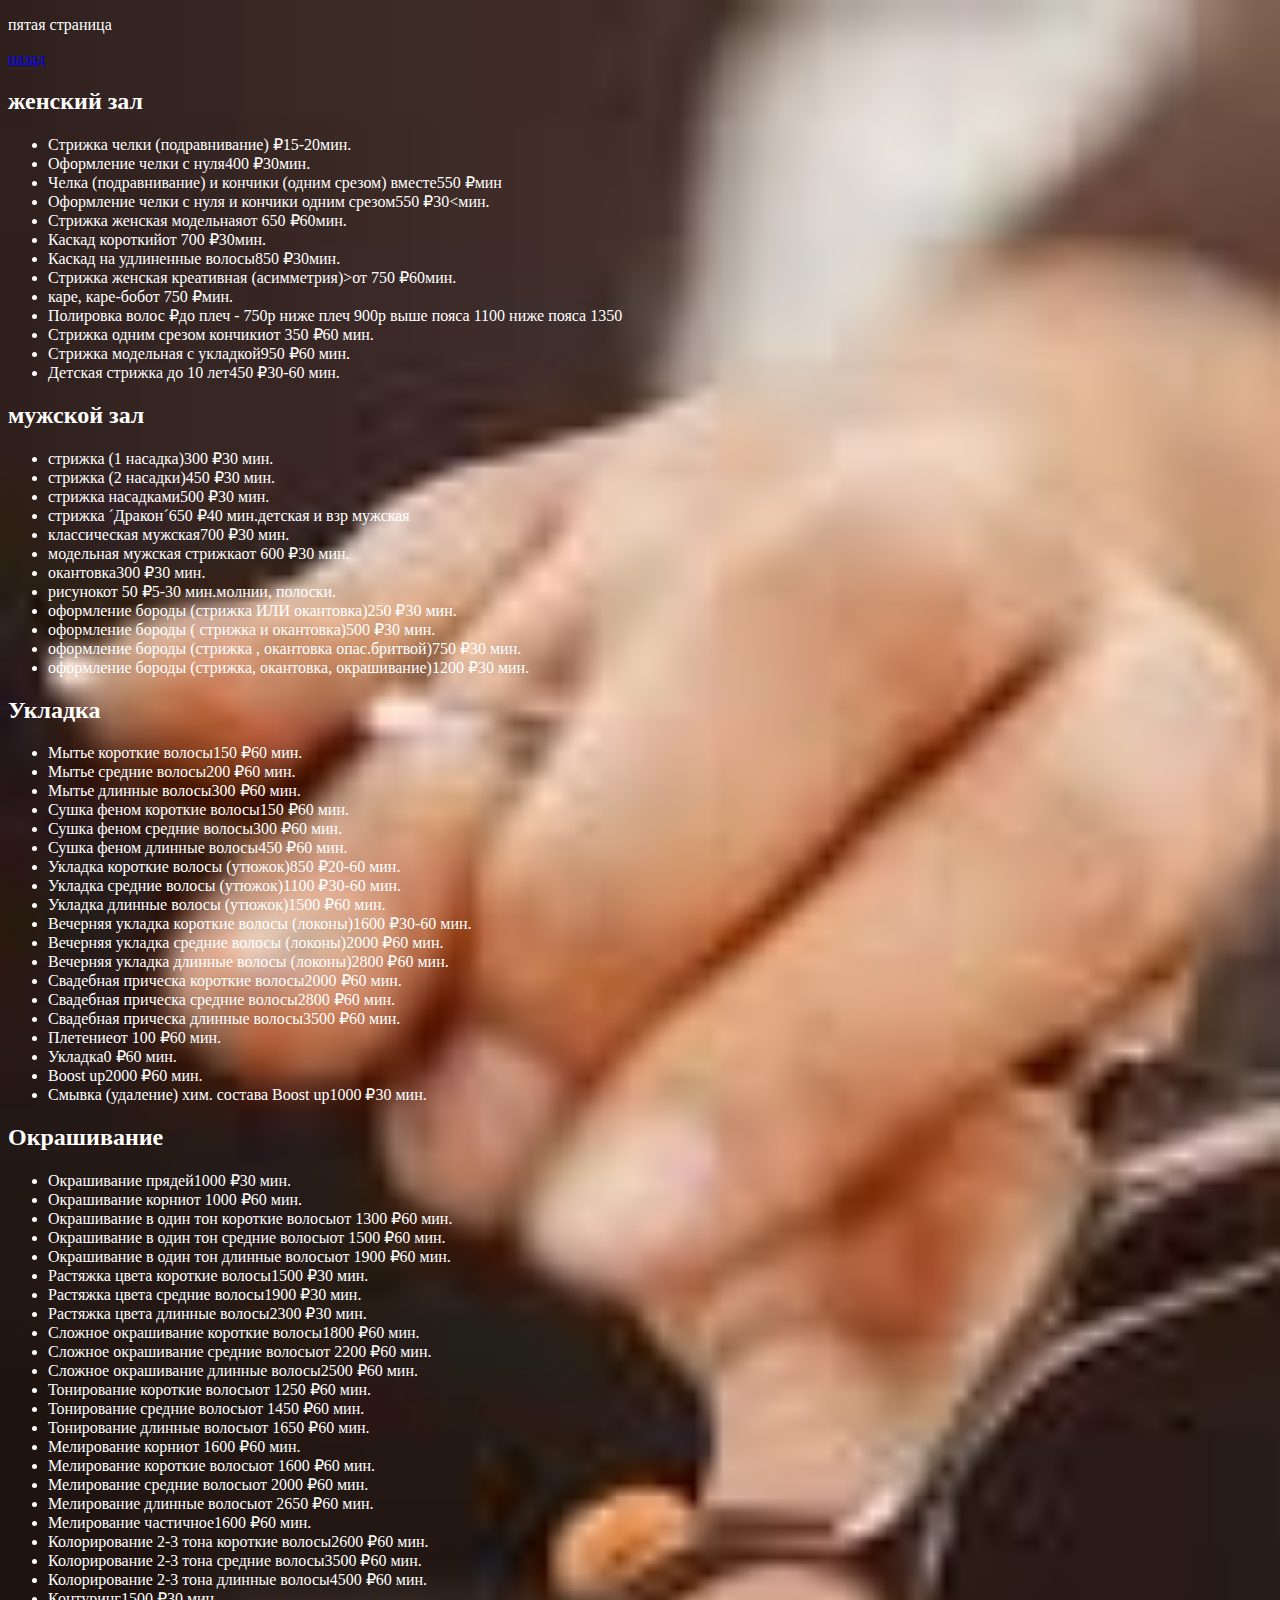
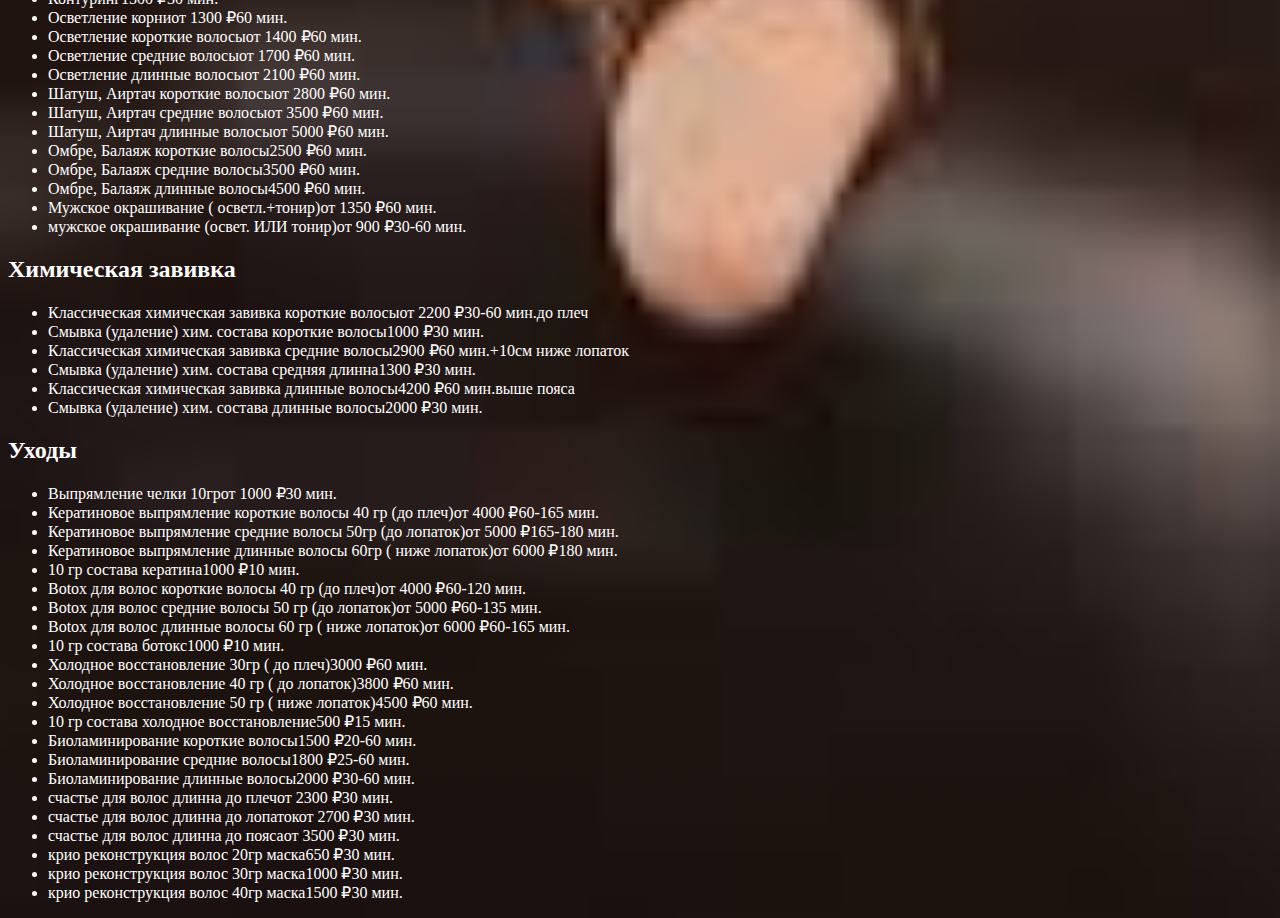
<file: html/fifth.html>
<!DOCTYPE html>
<html lang="ru">
<head>
    <meta charset="UTF-8">
    <meta name="viewport" content="width=device-width, initial-scale=1.0">
    <title>Document</title>
    <style class="tatoo-img">
        body {
         background: #c7b39b url(../img/парихмахер.jpg); 
         background-repeat: no-repeat;
         background-size: cover;
         color: #fff; 
        }
       </style>
</head>
<body>
    
    <p>пятая страница</p>
    <p><a href="../index.html" target="_blank" >назад</a></p>
    <div class="services__list"><div><div><h2 id="service-item-4586919">женский зал</h2><ul class="serv-items"><li class=""><a class="cursor"><span class="s-name">Стрижка челки (подравнивание)</span><span class="s-info"><span class="s-price"><span class="s-price__valut"> ₽</span></span><span class="s-time">15-20мин.</span></span><span class="checkbox-imi"><span class="icon-check"></span></span></a></li><li class=""><a class="cursor"><span class="s-name">Оформление челки с нуля</span><span class="s-info"><span class="s-price">400<span class="s-price__valut"> ₽</span></span><span class="s-time">30мин.</span></span><span class="checkbox-imi"><span class="icon-check"></span></span></a></li><li class=""><a class="cursor"><span class="s-name">Челка (подравнивание) и кончики (одним срезом) вместе</span><span class="s-info"><span class="s-price">550<span class="s-price__valut"> ₽</span></span><span class="s-time">мин</span></span><span class="checkbox-imi"><span class="icon-check"></span></span></a></li><li class=""><a class="cursor"><span class="s-name">Оформление челки с нуля и кончики одним срезом</span><span class="s-info"><span class="s-price">550<span class="s-price__valut"> ₽</span></span><span class="s-time">30<мин.</span></span><span class="checkbox-imi"><span class="icon-check"></span></span></a></li><li class=""><a class="cursor"><span class="s-name">Стрижка женская модельная</span><span class="s-info"><span class="s-price">от 650<span class="s-price__valut"> ₽</span></span><span class="s-time">60мин.</span></span><span class="checkbox-imi"><span class="icon-check"></span></span></a></li><li class=""><a class="cursor"><span class="s-name">Каскад короткий</span><span class="s-info"><span class="s-price">от 700<span class="s-price__valut"> ₽</span></span><span class="s-time">30мин.</span></span><span class="checkbox-imi"><span class="icon-check"></span></span></a></li><li class=""><a class="cursor"><span class="s-name">Каскад на удлиненные волосы</span><span class="s-info"><span class="s-price">850<span class="s-price__valut"> ₽</span></span><span class="s-time">30мин.</span></span><span class="checkbox-imi"><span class="icon-check"></span></span></a></li><li class=""><a class="cursor"><span class="s-name">Стрижка женская креативная (асимметрия)</span><span class="s-info"><span class="s-price">>от 750<span class="s-price__valut"> ₽</span></span><span class="s-time">60мин.</span></span><span class="checkbox-imi"><span class="icon-check"></span></span></a></li><li class=""><a class="cursor"><span class="s-name">каре, каре-боб</span><span class="s-info"><span class="s-price">от 750<span class="s-price__valut"> ₽</span></span><span class="s-time">мин.</span></span><span class="checkbox-imi"><span class="icon-check"></span></span></a></li><li class=""><a class="cursor"><span class="s-name">Полировка волос</span><span class="s-info"><span class="s-price"><span class="s-price__valut"> ₽</span></span><span class="s-time"></span></span><span class="s-descr">до плеч - 750р
ниже плеч 900р
выше пояса 1100
ниже пояса 1350</span><span class="checkbox-imi"><span class="icon-check"></span></span></a></li><li class=""><a class="cursor"><span class="s-name">Стрижка одним срезом кончики</span><span class="s-info"><span class="s-price"><!-- react-text: 753 -->от 350<!-- /react-text --><span class="s-price__valut"> ₽</span></span><span class="s-time"><!-- react-text: 756 -->60<!-- /react-text --><!-- react-text: 757 --> <!-- /react-text --><!-- react-text: 758 -->мин.<!-- /react-text --></span></span><!-- react-text: 759 --><!-- /react-text --><span class="checkbox-imi"><span class="icon-check"></span></span></a></li><li class=""><a class="cursor"><span class="s-name">Стрижка модельная  с укладкой</span><span class="s-info"><span class="s-price"><!-- react-text: 767 -->950<!-- /react-text --><span class="s-price__valut"> ₽</span></span><span class="s-time"><!-- react-text: 770 -->60<!-- /react-text --><!-- react-text: 771 --> <!-- /react-text --><!-- react-text: 772 -->мин.<!-- /react-text --></span></span><!-- react-text: 773 --><!-- /react-text --><span class="checkbox-imi"><span class="icon-check"></span></span></a></li><li class=""><a class="cursor"><span class="s-name">Детская стрижка до 10 лет</span><span class="s-info"><span class="s-price"><!-- react-text: 781 -->450<!-- /react-text --><span class="s-price__valut"> ₽</span></span><span class="s-time"><!-- react-text: 784 -->30-60<!-- /react-text --><!-- react-text: 785 --> <!-- /react-text --><!-- react-text: 786 -->мин.<!-- /react-text --></span></span><!-- react-text: 787 --><!-- /react-text --><span class="checkbox-imi"><span class="icon-check"></span></span></a></li></ul></div></div><div><div><h2 id="service-item-6383846">мужской зал</h2><ul class="serv-items"><li class=""><a class="cursor"><span class="s-name">стрижка (1 насадка)</span><span class="s-info"><span class="s-price"><!-- react-text: 317 -->300<!-- /react-text --><span class="s-price__valut"> ₽</span></span><span class="s-time"><!-- react-text: 320 -->30<!-- /react-text --><!-- react-text: 321 --> <!-- /react-text --><!-- react-text: 322 -->мин.<!-- /react-text --></span></span><!-- react-text: 323 --><!-- /react-text --><span class="checkbox-imi"><span class="icon-check"></span></span></a></li><li class=""><a class="cursor"><span class="s-name">стрижка (2 насадки)</span><span class="s-info"><span class="s-price"><!-- react-text: 331 -->450<!-- /react-text --><span class="s-price__valut"> ₽</span></span><span class="s-time"><!-- react-text: 334 -->30<!-- /react-text --><!-- react-text: 335 --> <!-- /react-text --><!-- react-text: 336 -->мин.<!-- /react-text --></span></span><!-- react-text: 337 --><!-- /react-text --><span class="checkbox-imi"><span class="icon-check"></span></span></a></li><li class=""><a class="cursor"><span class="s-name">стрижка насадками</span><span class="s-info"><span class="s-price"><!-- react-text: 345 -->500<!-- /react-text --><span class="s-price__valut"> ₽</span></span><span class="s-time"><!-- react-text: 348 -->30<!-- /react-text --><!-- react-text: 349 --> <!-- /react-text --><!-- react-text: 350 -->мин.<!-- /react-text --></span></span><!-- react-text: 351 --><!-- /react-text --><span class="checkbox-imi"><span class="icon-check"></span></span></a></li><li class=""><a class="cursor"><span class="s-name">стрижка ´Дракон´</span><span class="s-info"><span class="s-price"><!-- react-text: 359 -->650<!-- /react-text --><span class="s-price__valut"> ₽</span></span><span class="s-time"><!-- react-text: 362 -->40<!-- /react-text --><!-- react-text: 363 --> <!-- /react-text --><!-- react-text: 364 -->мин.<!-- /react-text --></span></span><span class="s-descr">детская и взр мужская</span><span class="checkbox-imi"><span class="icon-check"></span></span></a></li><li class=""><a class="cursor"><span class="s-name">классическая мужская</span><span class="s-info"><span class="s-price"><!-- react-text: 373 -->700<!-- /react-text --><span class="s-price__valut"> ₽</span></span><span class="s-time"><!-- react-text: 376 -->30<!-- /react-text --><!-- react-text: 377 --> <!-- /react-text --><!-- react-text: 378 -->мин.<!-- /react-text --></span></span><!-- react-text: 379 --><!-- /react-text --><span class="checkbox-imi"><span class="icon-check"></span></span></a></li><li class=""><a class="cursor"><span class="s-name">модельная мужская стрижка</span><span class="s-info"><span class="s-price"><!-- react-text: 387 -->от 600<!-- /react-text --><span class="s-price__valut"> ₽</span></span><span class="s-time"><!-- react-text: 390 -->30<!-- /react-text --><!-- react-text: 391 --> <!-- /react-text --><!-- react-text: 392 -->мин.<!-- /react-text --></span></span><!-- react-text: 393 --><!-- /react-text --><span class="checkbox-imi"><span class="icon-check"></span></span></a></li><li class=""><a class="cursor"><span class="s-name">окантовка</span><span class="s-info"><span class="s-price"><!-- react-text: 401 -->300<!-- /react-text --><span class="s-price__valut"> ₽</span></span><span class="s-time"><!-- react-text: 404 -->30<!-- /react-text --><!-- react-text: 405 --> <!-- /react-text --><!-- react-text: 406 -->мин.<!-- /react-text --></span></span><!-- react-text: 407 --><!-- /react-text --><span class="checkbox-imi"><span class="icon-check"></span></span></a></li><li class=""><a class="cursor"><span class="s-name">рисунок</span><span class="s-info"><span class="s-price"><!-- react-text: 796 -->от 50<!-- /react-text --><span class="s-price__valut"> ₽</span></span><span class="s-time"><!-- react-text: 799 -->5-30<!-- /react-text --><!-- react-text: 800 --> <!-- /react-text --><!-- react-text: 801 -->мин.<!-- /react-text --></span></span><span class="s-descr">молнии, полоски.</span><span class="checkbox-imi"><span class="icon-check"></span></span></a></li><li class=""><a class="cursor"><span class="s-name">оформление бороды (стрижка ИЛИ окантовка)</span><span class="s-info"><span class="s-price"><!-- react-text: 810 -->250<!-- /react-text --><span class="s-price__valut"> ₽</span></span><span class="s-time"><!-- react-text: 813 -->30<!-- /react-text --><!-- react-text: 814 --> <!-- /react-text --><!-- react-text: 815 -->мин.<!-- /react-text --></span></span><!-- react-text: 816 --><!-- /react-text --><span class="checkbox-imi"><span class="icon-check"></span></span></a></li><li class=""><a class="cursor"><span class="s-name">оформление бороды ( стрижка и окантовка)</span><span class="s-info"><span class="s-price"><!-- react-text: 824 -->500<!-- /react-text --><span class="s-price__valut"> ₽</span></span><span class="s-time"><!-- react-text: 827 -->30<!-- /react-text --><!-- react-text: 828 --> <!-- /react-text --><!-- react-text: 829 -->мин.<!-- /react-text --></span></span><!-- react-text: 830 --><!-- /react-text --><span class="checkbox-imi"><span class="icon-check"></span></span></a></li><li class=""><a class="cursor"><span class="s-name">оформление бороды (стрижка , окантовка опас.бритвой)</span><span class="s-info"><span class="s-price"><!-- react-text: 838 -->750<!-- /react-text --><span class="s-price__valut"> ₽</span></span><span class="s-time"><!-- react-text: 841 -->30<!-- /react-text --><!-- react-text: 842 --> <!-- /react-text --><!-- react-text: 843 -->мин.<!-- /react-text --></span></span><!-- react-text: 844 --><!-- /react-text --><span class="checkbox-imi"><span class="icon-check"></span></span></a></li><li class=""><a class="cursor"><span class="s-name">оформление бороды (стрижка, окантовка, окрашивание)</span><span class="s-info"><span class="s-price"><!-- react-text: 852 -->1200<!-- /react-text --><span class="s-price__valut"> ₽</span></span><span class="s-time"><!-- react-text: 855 -->30<!-- /react-text --><!-- react-text: 856 --> <!-- /react-text --><!-- react-text: 857 -->мин.<!-- /react-text --></span></span><!-- react-text: 858 --><!-- /react-text --><span class="checkbox-imi"><span class="icon-check"></span></span></a></li></ul></div></div><div><div><h2 id="service-item-4586970">Укладка</h2><ul class="serv-items"><li class=""><a class="cursor"><span class="s-name">Мытье короткие волосы</span><span class="s-info"><span class="s-price"><!-- react-text: 489 -->150<!-- /react-text --><span class="s-price__valut"> ₽</span></span><span class="s-time"><!-- react-text: 492 -->60<!-- /react-text --><!-- react-text: 493 --> <!-- /react-text --><!-- react-text: 494 -->мин.<!-- /react-text --></span></span><!-- react-text: 495 --><!-- /react-text --><span class="checkbox-imi"><span class="icon-check"></span></span></a></li><li class=""><a class="cursor"><span class="s-name">Мытье средние волосы</span><span class="s-info"><span class="s-price"><!-- react-text: 567 -->200<!-- /react-text --><span class="s-price__valut"> ₽</span></span><span class="s-time"><!-- react-text: 570 -->60<!-- /react-text --><!-- react-text: 571 --> <!-- /react-text --><!-- react-text: 572 -->мин.<!-- /react-text --></span></span><!-- react-text: 573 --><!-- /react-text --><span class="checkbox-imi"><span class="icon-check"></span></span></a></li><li class=""><a class="cursor"><span class="s-name">Мытье длинные волосы</span><span class="s-info"><span class="s-price"><!-- react-text: 581 -->300<!-- /react-text --><span class="s-price__valut"> ₽</span></span><span class="s-time"><!-- react-text: 584 -->60<!-- /react-text --><!-- react-text: 585 --> <!-- /react-text --><!-- react-text: 586 -->мин.<!-- /react-text --></span></span><!-- react-text: 587 --><!-- /react-text --><span class="checkbox-imi"><span class="icon-check"></span></span></a></li><li class=""><a class="cursor"><span class="s-name">Сушка феном короткие волосы</span><span class="s-info"><span class="s-price"><!-- react-text: 595 -->150<!-- /react-text --><span class="s-price__valut"> ₽</span></span><span class="s-time"><!-- react-text: 598 -->60<!-- /react-text --><!-- react-text: 599 --> <!-- /react-text --><!-- react-text: 600 -->мин.<!-- /react-text --></span></span><!-- react-text: 601 --><!-- /react-text --><span class="checkbox-imi"><span class="icon-check"></span></span></a></li><li class=""><a class="cursor"><span class="s-name">Сушка феном средние волосы</span><span class="s-info"><span class="s-price"><!-- react-text: 609 -->300<!-- /react-text --><span class="s-price__valut"> ₽</span></span><span class="s-time"><!-- react-text: 612 -->60<!-- /react-text --><!-- react-text: 613 --> <!-- /react-text --><!-- react-text: 614 -->мин.<!-- /react-text --></span></span><!-- react-text: 615 --><!-- /react-text --><span class="checkbox-imi"><span class="icon-check"></span></span></a></li><li class=""><a class="cursor"><span class="s-name">Сушка феном длинные волосы</span><span class="s-info"><span class="s-price"><!-- react-text: 623 -->450<!-- /react-text --><span class="s-price__valut"> ₽</span></span><span class="s-time"><!-- react-text: 626 -->60<!-- /react-text --><!-- react-text: 627 --> <!-- /react-text --><!-- react-text: 628 -->мин.<!-- /react-text --></span></span><!-- react-text: 629 --><!-- /react-text --><span class="checkbox-imi"><span class="icon-check"></span></span></a></li><li class=""><a class="cursor"><span class="s-name">Укладка короткие волосы (утюжок)</span><span class="s-info"><span class="s-price"><!-- react-text: 637 -->850<!-- /react-text --><span class="s-price__valut"> ₽</span></span><span class="s-time"><!-- react-text: 640 -->20-60<!-- /react-text --><!-- react-text: 641 --> <!-- /react-text --><!-- react-text: 642 -->мин.<!-- /react-text --></span></span><!-- react-text: 643 --><!-- /react-text --><span class="checkbox-imi"><span class="icon-check"></span></span></a></li><li class=""><a class="cursor"><span class="s-name">Укладка  средние волосы (утюжок)</span><span class="s-info"><span class="s-price"><!-- react-text: 651 -->1100<!-- /react-text --><span class="s-price__valut"> ₽</span></span><span class="s-time"><!-- react-text: 654 -->30-60<!-- /react-text --><!-- react-text: 655 --> <!-- /react-text --><!-- react-text: 656 -->мин.<!-- /react-text --></span></span><!-- react-text: 657 --><!-- /react-text --><span class="checkbox-imi"><span class="icon-check"></span></span></a></li><li class=""><a class="cursor"><span class="s-name">Укладка  длинные волосы (утюжок)</span><span class="s-info"><span class="s-price"><!-- react-text: 665 -->1500<!-- /react-text --><span class="s-price__valut"> ₽</span></span><span class="s-time"><!-- react-text: 668 -->60<!-- /react-text --><!-- react-text: 669 --> <!-- /react-text --><!-- react-text: 670 -->мин.<!-- /react-text --></span></span><!-- react-text: 671 --><!-- /react-text --><span class="checkbox-imi"><span class="icon-check"></span></span></a></li><li class=""><a class="cursor"><span class="s-name">Вечерняя укладка короткие волосы (локоны)</span><span class="s-info"><span class="s-price"><!-- react-text: 679 -->1600<!-- /react-text --><span class="s-price__valut"> ₽</span></span><span class="s-time"><!-- react-text: 682 -->30-60<!-- /react-text --><!-- react-text: 683 --> <!-- /react-text --><!-- react-text: 684 -->мин.<!-- /react-text --></span></span><!-- react-text: 685 --><!-- /react-text --><span class="checkbox-imi"><span class="icon-check"></span></span></a></li><li class=""><a class="cursor"><span class="s-name">Вечерняя укладка средние волосы (локоны)</span><span class="s-info"><span class="s-price"><!-- react-text: 693 -->2000<!-- /react-text --><span class="s-price__valut"> ₽</span></span><span class="s-time"><!-- react-text: 696 -->60<!-- /react-text --><!-- react-text: 697 --> <!-- /react-text --><!-- react-text: 698 -->мин.<!-- /react-text --></span></span><!-- react-text: 699 --><!-- /react-text --><span class="checkbox-imi"><span class="icon-check"></span></span></a></li><li class=""><a class="cursor"><span class="s-name">Вечерняя укладка длинные волосы (локоны)</span><span class="s-info"><span class="s-price"><!-- react-text: 707 -->2800<!-- /react-text --><span class="s-price__valut"> ₽</span></span><span class="s-time"><!-- react-text: 710 -->60<!-- /react-text --><!-- react-text: 711 --> <!-- /react-text --><!-- react-text: 712 -->мин.<!-- /react-text --></span></span><!-- react-text: 713 --><!-- /react-text --><span class="checkbox-imi"><span class="icon-check"></span></span></a></li><li class=""><a class="cursor"><span class="s-name">Свадебная прическа короткие волосы</span><span class="s-info"><span class="s-price"><!-- react-text: 866 -->2000<!-- /react-text --><span class="s-price__valut"> ₽</span></span><span class="s-time"><!-- react-text: 869 -->60<!-- /react-text --><!-- react-text: 870 --> <!-- /react-text --><!-- react-text: 871 -->мин.<!-- /react-text --></span></span><!-- react-text: 872 --><!-- /react-text --><span class="checkbox-imi"><span class="icon-check"></span></span></a></li><li class=""><a class="cursor"><span class="s-name">Свадебная прическа средние волосы</span><span class="s-info"><span class="s-price"><!-- react-text: 880 -->2800<!-- /react-text --><span class="s-price__valut"> ₽</span></span><span class="s-time"><!-- react-text: 883 -->60<!-- /react-text --><!-- react-text: 884 --> <!-- /react-text --><!-- react-text: 885 -->мин.<!-- /react-text --></span></span><!-- react-text: 886 --><!-- /react-text --><span class="checkbox-imi"><span class="icon-check"></span></span></a></li><li class=""><a class="cursor"><span class="s-name">Свадебная прическа длинные волосы</span><span class="s-info"><span class="s-price"><!-- react-text: 894 -->3500<!-- /react-text --><span class="s-price__valut"> ₽</span></span><span class="s-time"><!-- react-text: 897 -->60<!-- /react-text --><!-- react-text: 898 --> <!-- /react-text --><!-- react-text: 899 -->мин.<!-- /react-text --></span></span><!-- react-text: 900 --><!-- /react-text --><span class="checkbox-imi"><span class="icon-check"></span></span></a></li><li class=""><a class="cursor"><span class="s-name">Плетение</span><span class="s-info"><span class="s-price"><!-- react-text: 908 -->от 100<!-- /react-text --><span class="s-price__valut"> ₽</span></span><span class="s-time"><!-- react-text: 911 -->60<!-- /react-text --><!-- react-text: 912 --> <!-- /react-text --><!-- react-text: 913 -->мин.<!-- /react-text --></span></span><!-- react-text: 914 --><!-- /react-text --><span class="checkbox-imi"><span class="icon-check"></span></span></a></li><li class=""><a class="cursor"><span class="s-name">Укладка</span><span class="s-info"><span class="s-price"><!-- react-text: 922 -->0<!-- /react-text --><span class="s-price__valut"> ₽</span></span><span class="s-time"><!-- react-text: 925 -->60<!-- /react-text --><!-- react-text: 926 --> <!-- /react-text --><!-- react-text: 927 -->мин.<!-- /react-text --></span></span><!-- react-text: 928 --><!-- /react-text --><span class="checkbox-imi"><span class="icon-check"></span></span></a></li><li class=""><a class="cursor"><span class="s-name">Bооst up</span><span class="s-info"><span class="s-price"><!-- react-text: 936 -->2000<!-- /react-text --><span class="s-price__valut"> ₽</span></span><span class="s-time"><!-- react-text: 939 -->60<!-- /react-text --><!-- react-text: 940 --> <!-- /react-text --><!-- react-text: 941 -->мин.<!-- /react-text --></span></span><!-- react-text: 942 --><!-- /react-text --><span class="checkbox-imi"><span class="icon-check"></span></span></a></li><li class=""><a class="cursor"><span class="s-name">Смывка (удаление) хим. состава  Boost up</span><span class="s-info"><span class="s-price"><!-- react-text: 950 -->1000<!-- /react-text --><span class="s-price__valut"> ₽</span></span><span class="s-time"><!-- react-text: 953 -->30<!-- /react-text --><!-- react-text: 954 --> <!-- /react-text --><!-- react-text: 955 -->мин.<!-- /react-text --></span></span><!-- react-text: 956 --><!-- /react-text --><span class="checkbox-imi"><span class="icon-check"></span></span></a></li></ul></div></div><div><div><h2 id="service-item-4587027">Окрашивание</h2><ul class="serv-items"><li class=""><a class="cursor"><span class="s-name">Окрашивание прядей</span><span class="s-info"><span class="s-price"><!-- react-text: 968 -->1000<!-- /react-text --><span class="s-price__valut"> ₽</span></span><span class="s-time"><!-- react-text: 971 -->30<!-- /react-text --><!-- react-text: 972 --> <!-- /react-text --><!-- react-text: 973 -->мин.<!-- /react-text --></span></span><!-- react-text: 974 --><!-- /react-text --><span class="checkbox-imi"><span class="icon-check"></span></span></a></li><li class=""><a class="cursor"><span class="s-name">Окрашивание корни</span><span class="s-info"><span class="s-price"><!-- react-text: 982 -->от 1000<!-- /react-text --><span class="s-price__valut"> ₽</span></span><span class="s-time"><!-- react-text: 985 -->60<!-- /react-text --><!-- react-text: 986 --> <!-- /react-text --><!-- react-text: 987 -->мин.<!-- /react-text --></span></span><!-- react-text: 988 --><!-- /react-text --><span class="checkbox-imi"><span class="icon-check"></span></span></a></li><li class=""><a class="cursor"><span class="s-name">Окрашивание в один тон  короткие волосы</span><span class="s-info"><span class="s-price"><!-- react-text: 996 -->от 1300<!-- /react-text --><span class="s-price__valut"> ₽</span></span><span class="s-time"><!-- react-text: 999 -->60<!-- /react-text --><!-- react-text: 1000 --> <!-- /react-text --><!-- react-text: 1001 -->мин.<!-- /react-text --></span></span><!-- react-text: 1002 --><!-- /react-text --><span class="checkbox-imi"><span class="icon-check"></span></span></a></li><li class=""><a class="cursor"><span class="s-name">Окрашивание в один тон средние волосы</span><span class="s-info"><span class="s-price"><!-- react-text: 1010 -->от 1500<!-- /react-text --><span class="s-price__valut"> ₽</span></span><span class="s-time"><!-- react-text: 1013 -->60<!-- /react-text --><!-- react-text: 1014 --> <!-- /react-text --><!-- react-text: 1015 -->мин.<!-- /react-text --></span></span><!-- react-text: 1016 --><!-- /react-text --><span class="checkbox-imi"><span class="icon-check"></span></span></a></li><li class=""><a class="cursor"><span class="s-name">Окрашивание в один тон длинные волосы</span><span class="s-info"><span class="s-price"><!-- react-text: 1024 -->от 1900<!-- /react-text --><span class="s-price__valut"> ₽</span></span><span class="s-time"><!-- react-text: 1027 -->60<!-- /react-text --><!-- react-text: 1028 --> <!-- /react-text --><!-- react-text: 1029 -->мин.<!-- /react-text --></span></span><!-- react-text: 1030 --><!-- /react-text --><span class="checkbox-imi"><span class="icon-check"></span></span></a></li><li class=""><a class="cursor"><span class="s-name">Растяжка цвета короткие волосы</span><span class="s-info"><span class="s-price"><!-- react-text: 1038 -->1500<!-- /react-text --><span class="s-price__valut"> ₽</span></span><span class="s-time"><!-- react-text: 1041 -->30<!-- /react-text --><!-- react-text: 1042 --> <!-- /react-text --><!-- react-text: 1043 -->мин.<!-- /react-text --></span></span><!-- react-text: 1044 --><!-- /react-text --><span class="checkbox-imi"><span class="icon-check"></span></span></a></li><li class=""><a class="cursor"><span class="s-name">Растяжка цвета средние волосы</span><span class="s-info"><span class="s-price"><!-- react-text: 1052 -->1900<!-- /react-text --><span class="s-price__valut"> ₽</span></span><span class="s-time"><!-- react-text: 1055 -->30<!-- /react-text --><!-- react-text: 1056 --> <!-- /react-text --><!-- react-text: 1057 -->мин.<!-- /react-text --></span></span><!-- react-text: 1058 --><!-- /react-text --><span class="checkbox-imi"><span class="icon-check"></span></span></a></li><li class=""><a class="cursor"><span class="s-name">Растяжка цвета длинные волосы</span><span class="s-info"><span class="s-price"><!-- react-text: 1066 -->2300<!-- /react-text --><span class="s-price__valut"> ₽</span></span><span class="s-time"><!-- react-text: 1069 -->30<!-- /react-text --><!-- react-text: 1070 --> <!-- /react-text --><!-- react-text: 1071 -->мин.<!-- /react-text --></span></span><!-- react-text: 1072 --><!-- /react-text --><span class="checkbox-imi"><span class="icon-check"></span></span></a></li><li class=""><a class="cursor"><span class="s-name">Сложное окрашивание короткие волосы</span><span class="s-info"><span class="s-price"><!-- react-text: 1080 -->1800<!-- /react-text --><span class="s-price__valut"> ₽</span></span><span class="s-time"><!-- react-text: 1083 -->60<!-- /react-text --><!-- react-text: 1084 --> <!-- /react-text --><!-- react-text: 1085 -->мин.<!-- /react-text --></span></span><!-- react-text: 1086 --><!-- /react-text --><span class="checkbox-imi"><span class="icon-check"></span></span></a></li><li class=""><a class="cursor"><span class="s-name">Сложное окрашивание средние волосы</span><span class="s-info"><span class="s-price"><!-- react-text: 1094 -->от 2200<!-- /react-text --><span class="s-price__valut"> ₽</span></span><span class="s-time"><!-- react-text: 1097 -->60<!-- /react-text --><!-- react-text: 1098 --> <!-- /react-text --><!-- react-text: 1099 -->мин.<!-- /react-text --></span></span><!-- react-text: 1100 --><!-- /react-text --><span class="checkbox-imi"><span class="icon-check"></span></span></a></li><li class=""><a class="cursor"><span class="s-name">Сложное окрашивание длинные волосы</span><span class="s-info"><span class="s-price"><!-- react-text: 1108 -->2500<!-- /react-text --><span class="s-price__valut"> ₽</span></span><span class="s-time"><!-- react-text: 1111 -->60<!-- /react-text --><!-- react-text: 1112 --> <!-- /react-text --><!-- react-text: 1113 -->мин.<!-- /react-text --></span></span><!-- react-text: 1114 --><!-- /react-text --><span class="checkbox-imi"><span class="icon-check"></span></span></a></li><li class=""><a class="cursor"><span class="s-name">Тонирование короткие волосы</span><span class="s-info"><span class="s-price"><!-- react-text: 1122 -->от 1250<!-- /react-text --><span class="s-price__valut"> ₽</span></span><span class="s-time"><!-- react-text: 1125 -->60<!-- /react-text --><!-- react-text: 1126 --> <!-- /react-text --><!-- react-text: 1127 -->мин.<!-- /react-text --></span></span><!-- react-text: 1128 --><!-- /react-text --><span class="checkbox-imi"><span class="icon-check"></span></span></a></li><li class=""><a class="cursor"><span class="s-name">Тонирование средние волосы</span><span class="s-info"><span class="s-price"><!-- react-text: 1136 -->от 1450<!-- /react-text --><span class="s-price__valut"> ₽</span></span><span class="s-time"><!-- react-text: 1139 -->60<!-- /react-text --><!-- react-text: 1140 --> <!-- /react-text --><!-- react-text: 1141 -->мин.<!-- /react-text --></span></span><!-- react-text: 1142 --><!-- /react-text --><span class="checkbox-imi"><span class="icon-check"></span></span></a></li><li class=""><a class="cursor"><span class="s-name">Тонирование длинные волосы</span><span class="s-info"><span class="s-price"><!-- react-text: 1150 -->от 1650<!-- /react-text --><span class="s-price__valut"> ₽</span></span><span class="s-time"><!-- react-text: 1153 -->60<!-- /react-text --><!-- react-text: 1154 --> <!-- /react-text --><!-- react-text: 1155 -->мин.<!-- /react-text --></span></span><!-- react-text: 1156 --><!-- /react-text --><span class="checkbox-imi"><span class="icon-check"></span></span></a></li><li class=""><a class="cursor"><span class="s-name">Мелирование корни</span><span class="s-info"><span class="s-price"><!-- react-text: 1164 -->от 1600<!-- /react-text --><span class="s-price__valut"> ₽</span></span><span class="s-time"><!-- react-text: 1167 -->60<!-- /react-text --><!-- react-text: 1168 --> <!-- /react-text --><!-- react-text: 1169 -->мин.<!-- /react-text --></span></span><!-- react-text: 1170 --><!-- /react-text --><span class="checkbox-imi"><span class="icon-check"></span></span></a></li><li class=""><a class="cursor"><span class="s-name">Мелирование короткие волосы</span><span class="s-info"><span class="s-price"><!-- react-text: 1178 -->от 1600<!-- /react-text --><span class="s-price__valut"> ₽</span></span><span class="s-time"><!-- react-text: 1181 -->60<!-- /react-text --><!-- react-text: 1182 --> <!-- /react-text --><!-- react-text: 1183 -->мин.<!-- /react-text --></span></span><!-- react-text: 1184 --><!-- /react-text --><span class="checkbox-imi"><span class="icon-check"></span></span></a></li><li class=""><a class="cursor"><span class="s-name">Мелирование средние волосы</span><span class="s-info"><span class="s-price"><!-- react-text: 1192 -->от 2000<!-- /react-text --><span class="s-price__valut"> ₽</span></span><span class="s-time"><!-- react-text: 1195 -->60<!-- /react-text --><!-- react-text: 1196 --> <!-- /react-text --><!-- react-text: 1197 -->мин.<!-- /react-text --></span></span><!-- react-text: 1198 --><!-- /react-text --><span class="checkbox-imi"><span class="icon-check"></span></span></a></li><li class=""><a class="cursor"><span class="s-name">Мелирование длинные волосы</span><span class="s-info"><span class="s-price"><!-- react-text: 1206 -->от 2650<!-- /react-text --><span class="s-price__valut"> ₽</span></span><span class="s-time"><!-- react-text: 1209 -->60<!-- /react-text --><!-- react-text: 1210 --> <!-- /react-text --><!-- react-text: 1211 -->мин.<!-- /react-text --></span></span><!-- react-text: 1212 --><!-- /react-text --><span class="checkbox-imi"><span class="icon-check"></span></span></a></li><li class=""><a class="cursor"><span class="s-name">Мелирование частичное</span><span class="s-info"><span class="s-price"><!-- react-text: 1220 -->1600<!-- /react-text --><span class="s-price__valut"> ₽</span></span><span class="s-time"><!-- react-text: 1223 -->60<!-- /react-text --><!-- react-text: 1224 --> <!-- /react-text --><!-- react-text: 1225 -->мин.<!-- /react-text --></span></span><!-- react-text: 1226 --><!-- /react-text --><span class="checkbox-imi"><span class="icon-check"></span></span></a></li><li class=""><a class="cursor"><span class="s-name">Колорирование 2-3 тона короткие волосы</span><span class="s-info"><span class="s-price"><!-- react-text: 1234 -->2600<!-- /react-text --><span class="s-price__valut"> ₽</span></span><span class="s-time"><!-- react-text: 1237 -->60<!-- /react-text --><!-- react-text: 1238 --> <!-- /react-text --><!-- react-text: 1239 -->мин.<!-- /react-text --></span></span><!-- react-text: 1240 --><!-- /react-text --><span class="checkbox-imi"><span class="icon-check"></span></span></a></li><li class=""><a class="cursor"><span class="s-name">Колорирование 2-3 тона средние волосы</span><span class="s-info"><span class="s-price"><!-- react-text: 1248 -->3500<!-- /react-text --><span class="s-price__valut"> ₽</span></span><span class="s-time"><!-- react-text: 1251 -->60<!-- /react-text --><!-- react-text: 1252 --> <!-- /react-text --><!-- react-text: 1253 -->мин.<!-- /react-text --></span></span><!-- react-text: 1254 --><!-- /react-text --><span class="checkbox-imi"><span class="icon-check"></span></span></a></li><li class=""><a class="cursor"><span class="s-name">Колорирование 2-3 тона длинные волосы</span><span class="s-info"><span class="s-price"><!-- react-text: 1262 -->4500<!-- /react-text --><span class="s-price__valut"> ₽</span></span><span class="s-time"><!-- react-text: 1265 -->60<!-- /react-text --><!-- react-text: 1266 --> <!-- /react-text --><!-- react-text: 1267 -->мин.<!-- /react-text --></span></span><!-- react-text: 1268 --><!-- /react-text --><span class="checkbox-imi"><span class="icon-check"></span></span></a></li><li class=""><a class="cursor"><span class="s-name">Контуринг</span><span class="s-info"><span class="s-price"><!-- react-text: 1276 -->1500<!-- /react-text --><span class="s-price__valut"> ₽</span></span><span class="s-time"><!-- react-text: 1279 -->30<!-- /react-text --><!-- react-text: 1280 --> <!-- /react-text --><!-- react-text: 1281 -->мин.<!-- /react-text --></span></span><!-- react-text: 1282 --><!-- /react-text --><span class="checkbox-imi"><span class="icon-check"></span></span></a></li><li class=""><a class="cursor"><span class="s-name">Осветление корни</span><span class="s-info"><span class="s-price"><!-- react-text: 1290 -->от 1300<!-- /react-text --><span class="s-price__valut"> ₽</span></span><span class="s-time"><!-- react-text: 1293 -->60<!-- /react-text --><!-- react-text: 1294 --> <!-- /react-text --><!-- react-text: 1295 -->мин.<!-- /react-text --></span></span><!-- react-text: 1296 --><!-- /react-text --><span class="checkbox-imi"><span class="icon-check"></span></span></a></li><li class=""><a class="cursor"><span class="s-name">Осветление короткие волосы</span><span class="s-info"><span class="s-price"><!-- react-text: 1304 -->от 1400<!-- /react-text --><span class="s-price__valut"> ₽</span></span><span class="s-time"><!-- react-text: 1307 -->60<!-- /react-text --><!-- react-text: 1308 --> <!-- /react-text --><!-- react-text: 1309 -->мин.<!-- /react-text --></span></span><!-- react-text: 1310 --><!-- /react-text --><span class="checkbox-imi"><span class="icon-check"></span></span></a></li><li class=""><a class="cursor"><span class="s-name">Осветление средние волосы</span><span class="s-info"><span class="s-price"><!-- react-text: 1318 -->от 1700<!-- /react-text --><span class="s-price__valut"> ₽</span></span><span class="s-time"><!-- react-text: 1321 -->60<!-- /react-text --><!-- react-text: 1322 --> <!-- /react-text --><!-- react-text: 1323 -->мин.<!-- /react-text --></span></span><!-- react-text: 1324 --><!-- /react-text --><span class="checkbox-imi"><span class="icon-check"></span></span></a></li><li class=""><a class="cursor"><span class="s-name">Осветление длинные волосы</span><span class="s-info"><span class="s-price"><!-- react-text: 1332 -->от 2100<!-- /react-text --><span class="s-price__valut"> ₽</span></span><span class="s-time"><!-- react-text: 1335 -->60<!-- /react-text --><!-- react-text: 1336 --> <!-- /react-text --><!-- react-text: 1337 -->мин.<!-- /react-text --></span></span><!-- react-text: 1338 --><!-- /react-text --><span class="checkbox-imi"><span class="icon-check"></span></span></a></li><li class=""><a class="cursor"><span class="s-name">Шатуш, Аиртач короткие волосы</span><span class="s-info"><span class="s-price"><!-- react-text: 1346 -->от 2800<!-- /react-text --><span class="s-price__valut"> ₽</span></span><span class="s-time"><!-- react-text: 1349 -->60<!-- /react-text --><!-- react-text: 1350 --> <!-- /react-text --><!-- react-text: 1351 -->мин.<!-- /react-text --></span></span><!-- react-text: 1352 --><!-- /react-text --><span class="checkbox-imi"><span class="icon-check"></span></span></a></li><li class=""><a class="cursor"><span class="s-name">Шатуш, Аиртач средние волосы</span><span class="s-info"><span class="s-price"><!-- react-text: 1360 -->от 3500<!-- /react-text --><span class="s-price__valut"> ₽</span></span><span class="s-time"><!-- react-text: 1363 -->60<!-- /react-text --><!-- react-text: 1364 --> <!-- /react-text --><!-- react-text: 1365 -->мин.<!-- /react-text --></span></span><!-- react-text: 1366 --><!-- /react-text --><span class="checkbox-imi"><span class="icon-check"></span></span></a></li><li class=""><a class="cursor"><span class="s-name">Шатуш, Аиртач длинные волосы</span><span class="s-info"><span class="s-price"><!-- react-text: 1374 -->от 5000<!-- /react-text --><span class="s-price__valut"> ₽</span></span><span class="s-time"><!-- react-text: 1377 -->60<!-- /react-text --><!-- react-text: 1378 --> <!-- /react-text --><!-- react-text: 1379 -->мин.<!-- /react-text --></span></span><!-- react-text: 1380 --><!-- /react-text --><span class="checkbox-imi"><span class="icon-check"></span></span></a></li><li class=""><a class="cursor"><span class="s-name">Омбре, Балаяж короткие волосы</span><span class="s-info"><span class="s-price"><!-- react-text: 1388 -->2500<!-- /react-text --><span class="s-price__valut"> ₽</span></span><span class="s-time"><!-- react-text: 1391 -->60<!-- /react-text --><!-- react-text: 1392 --> <!-- /react-text --><!-- react-text: 1393 -->мин.<!-- /react-text --></span></span><!-- react-text: 1394 --><!-- /react-text --><span class="checkbox-imi"><span class="icon-check"></span></span></a></li><li class=""><a class="cursor"><span class="s-name">Омбре, Балаяж средние волосы</span><span class="s-info"><span class="s-price"><!-- react-text: 1402 -->3500<!-- /react-text --><span class="s-price__valut"> ₽</span></span><span class="s-time"><!-- react-text: 1405 -->60<!-- /react-text --><!-- react-text: 1406 --> <!-- /react-text --><!-- react-text: 1407 -->мин.<!-- /react-text --></span></span><!-- react-text: 1408 --><!-- /react-text --><span class="checkbox-imi"><span class="icon-check"></span></span></a></li><li class=""><a class="cursor"><span class="s-name">Омбре, Балаяж длинные волосы</span><span class="s-info"><span class="s-price"><!-- react-text: 1416 -->4500<!-- /react-text --><span class="s-price__valut"> ₽</span></span><span class="s-time"><!-- react-text: 1419 -->60<!-- /react-text --><!-- react-text: 1420 --> <!-- /react-text --><!-- react-text: 1421 -->мин.<!-- /react-text --></span></span><!-- react-text: 1422 --><!-- /react-text --><span class="checkbox-imi"><span class="icon-check"></span></span></a></li><li class=""><a class="cursor"><span class="s-name">Мужское окрашивание ( осветл.+тонир)</span><span class="s-info"><span class="s-price"><!-- react-text: 1430 -->от 1350<!-- /react-text --><span class="s-price__valut"> ₽</span></span><span class="s-time"><!-- react-text: 1433 -->60<!-- /react-text --><!-- react-text: 1434 --> <!-- /react-text --><!-- react-text: 1435 -->мин.<!-- /react-text --></span></span><!-- react-text: 1436 --><!-- /react-text --><span class="checkbox-imi"><span class="icon-check"></span></span></a></li><li class=""><a class="cursor"><span class="s-name">мужское окрашивание (освет. ИЛИ тонир)</span><span class="s-info"><span class="s-price"><!-- react-text: 1444 -->от 900<!-- /react-text --><span class="s-price__valut"> ₽</span></span><span class="s-time"><!-- react-text: 1447 -->30-60<!-- /react-text --><!-- react-text: 1448 --> <!-- /react-text --><!-- react-text: 1449 -->мин.<!-- /react-text --></span></span><!-- react-text: 1450 --><!-- /react-text --><span class="checkbox-imi"><span class="icon-check"></span></span></a></li></ul></div></div><div><div><h2 id="service-item-4587156">Химическая завивка</h2><ul class="serv-items"><li class=""><a class="cursor"><span class="s-name">Классическая химическая завивка короткие волосы</span><span class="s-info"><span class="s-price"><!-- react-text: 1462 -->от 2200<!-- /react-text --><span class="s-price__valut"> ₽</span></span><span class="s-time"><!-- react-text: 1465 -->30-60<!-- /react-text --><!-- react-text: 1466 --> <!-- /react-text --><!-- react-text: 1467 -->мин.<!-- /react-text --></span></span><span class="s-descr">до плеч</span><span class="checkbox-imi"><span class="icon-check"></span></span></a></li><li class=""><a class="cursor"><span class="s-name">Смывка (удаление) хим. состава  короткие волосы</span><span class="s-info"><span class="s-price"><!-- react-text: 1476 -->1000<!-- /react-text --><span class="s-price__valut"> ₽</span></span><span class="s-time"><!-- react-text: 1479 -->30<!-- /react-text --><!-- react-text: 1480 --> <!-- /react-text --><!-- react-text: 1481 -->мин.<!-- /react-text --></span></span><!-- react-text: 1482 --><!-- /react-text --><span class="checkbox-imi"><span class="icon-check"></span></span></a></li><li class=""><a class="cursor"><span class="s-name">Классическая химическая завивка средние волосы</span><span class="s-info"><span class="s-price"><!-- react-text: 1490 -->2900<!-- /react-text --><span class="s-price__valut"> ₽</span></span><span class="s-time"><!-- react-text: 1493 -->60<!-- /react-text --><!-- react-text: 1494 --> <!-- /react-text --><!-- react-text: 1495 -->мин.<!-- /react-text --></span></span><span class="s-descr">+10см ниже лопаток</span><span class="checkbox-imi"><span class="icon-check"></span></span></a></li><li class=""><a class="cursor"><span class="s-name">Смывка (удаление) хим. состава  средняя длинна</span><span class="s-info"><span class="s-price"><!-- react-text: 1504 -->1300<!-- /react-text --><span class="s-price__valut"> ₽</span></span><span class="s-time"><!-- react-text: 1507 -->30<!-- /react-text --><!-- react-text: 1508 --> <!-- /react-text --><!-- react-text: 1509 -->мин.<!-- /react-text --></span></span><!-- react-text: 1510 --><!-- /react-text --><span class="checkbox-imi"><span class="icon-check"></span></span></a></li><li class=""><a class="cursor"><span class="s-name">Классическая химическая завивка длинные волосы</span><span class="s-info"><span class="s-price"><!-- react-text: 1518 -->4200<!-- /react-text --><span class="s-price__valut"> ₽</span></span><span class="s-time"><!-- react-text: 1521 -->60<!-- /react-text --><!-- react-text: 1522 --> <!-- /react-text --><!-- react-text: 1523 -->мин.<!-- /react-text --></span></span><span class="s-descr">выше пояса</span><span class="checkbox-imi"><span class="icon-check"></span></span></a></li><li class=""><a class="cursor"><span class="s-name">Смывка (удаление) хим. состава длинные волосы</span><span class="s-info"><span class="s-price"><!-- react-text: 1532 -->2000<!-- /react-text --><span class="s-price__valut"> ₽</span></span><span class="s-time"><!-- react-text: 1535 -->30<!-- /react-text --><!-- react-text: 1536 --> <!-- /react-text --><!-- react-text: 1537 -->мин.<!-- /react-text --></span></span><!-- react-text: 1538 --><!-- /react-text --><span class="checkbox-imi"><span class="icon-check"></span></span></a></li></ul></div></div><div><div><h2 id="service-item-4587177">Уходы</h2><ul class="serv-items"><li class=""><a class="cursor"><span class="s-name">Выпрямление челки 10гр</span><span class="s-info"><span class="s-price"><!-- react-text: 1550 -->от 1000<!-- /react-text --><span class="s-price__valut"> ₽</span></span><span class="s-time"><!-- react-text: 1553 -->30<!-- /react-text --><!-- react-text: 1554 --> <!-- /react-text --><!-- react-text: 1555 -->мин.<!-- /react-text --></span></span><!-- react-text: 1556 --><!-- /react-text --><span class="checkbox-imi"><span class="icon-check"></span></span></a></li><li class=""><a class="cursor"><span class="s-name">Кератиновое выпрямление короткие волосы 40 гр (до плеч)</span><span class="s-info"><span class="s-price"><!-- react-text: 1564 -->от 4000<!-- /react-text --><span class="s-price__valut"> ₽</span></span><span class="s-time"><!-- react-text: 1567 -->60-165<!-- /react-text --><!-- react-text: 1568 --> <!-- /react-text --><!-- react-text: 1569 -->мин.<!-- /react-text --></span></span><!-- react-text: 1570 --><!-- /react-text --><span class="checkbox-imi"><span class="icon-check"></span></span></a></li><li class=""><a class="cursor"><span class="s-name">Кератиновое выпрямление средние волосы 50гр (до лопаток)</span><span class="s-info"><span class="s-price"><!-- react-text: 1578 -->от 5000<!-- /react-text --><span class="s-price__valut"> ₽</span></span><span class="s-time"><!-- react-text: 1581 -->165-180<!-- /react-text --><!-- react-text: 1582 --> <!-- /react-text --><!-- react-text: 1583 -->мин.<!-- /react-text --></span></span><!-- react-text: 1584 --><!-- /react-text --><span class="checkbox-imi"><span class="icon-check"></span></span></a></li><li class=""><a class="cursor"><span class="s-name">Кератиновое выпрямление длинные волосы 60гр ( ниже лопаток)</span><span class="s-info"><span class="s-price"><!-- react-text: 1592 -->от 6000<!-- /react-text --><span class="s-price__valut"> ₽</span></span><span class="s-time"><!-- react-text: 1595 -->180<!-- /react-text --><!-- react-text: 1596 --> <!-- /react-text --><!-- react-text: 1597 -->мин.<!-- /react-text --></span></span><!-- react-text: 1598 --><!-- /react-text --><span class="checkbox-imi"><span class="icon-check"></span></span></a></li><li class=""><a class="cursor"><span class="s-name">10 гр состава кератина</span><span class="s-info"><span class="s-price"><!-- react-text: 1606 -->1000<!-- /react-text --><span class="s-price__valut"> ₽</span></span><span class="s-time"><!-- react-text: 1609 -->10<!-- /react-text --><!-- react-text: 1610 --> <!-- /react-text --><!-- react-text: 1611 -->мин.<!-- /react-text --></span></span><!-- react-text: 1612 --><!-- /react-text --><span class="checkbox-imi"><span class="icon-check"></span></span></a></li><li class=""><a class="cursor"><span class="s-name">Botox для волос короткие волосы 40 гр (до плеч)</span><span class="s-info"><span class="s-price"><!-- react-text: 1620 -->от 4000<!-- /react-text --><span class="s-price__valut"> ₽</span></span><span class="s-time"><!-- react-text: 1623 -->60-120<!-- /react-text --><!-- react-text: 1624 --> <!-- /react-text --><!-- react-text: 1625 -->мин.<!-- /react-text --></span></span><!-- react-text: 1626 --><!-- /react-text --><span class="checkbox-imi"><span class="icon-check"></span></span></a></li><li class=""><a class="cursor"><span class="s-name">Botox для волос средние волосы 50 гр (до лопаток)</span><span class="s-info"><span class="s-price"><!-- react-text: 1634 -->от 5000<!-- /react-text --><span class="s-price__valut"> ₽</span></span><span class="s-time"><!-- react-text: 1637 -->60-135<!-- /react-text --><!-- react-text: 1638 --> <!-- /react-text --><!-- react-text: 1639 -->мин.<!-- /react-text --></span></span><!-- react-text: 1640 --><!-- /react-text --><span class="checkbox-imi"><span class="icon-check"></span></span></a></li><li class=""><a class="cursor"><span class="s-name">Botox для волос длинные волосы 60 гр ( ниже лопаток)</span><span class="s-info"><span class="s-price"><!-- react-text: 1648 -->от 6000<!-- /react-text --><span class="s-price__valut"> ₽</span></span><span class="s-time"><!-- react-text: 1651 -->60-165<!-- /react-text --><!-- react-text: 1652 --> <!-- /react-text --><!-- react-text: 1653 -->мин.<!-- /react-text --></span></span><!-- react-text: 1654 --><!-- /react-text --><span class="checkbox-imi"><span class="icon-check"></span></span></a></li><li class=""><a class="cursor"><span class="s-name">10 гр состава ботокс</span><span class="s-info"><span class="s-price"><!-- react-text: 1662 -->1000<!-- /react-text --><span class="s-price__valut"> ₽</span></span><span class="s-time"><!-- react-text: 1665 -->10<!-- /react-text --><!-- react-text: 1666 --> <!-- /react-text --><!-- react-text: 1667 -->мин.<!-- /react-text --></span></span><!-- react-text: 1668 --><!-- /react-text --><span class="checkbox-imi"><span class="icon-check"></span></span></a></li><li class=""><a class="cursor"><span class="s-name">Холодное восстановление 30гр ( до плеч)</span><span class="s-info"><span class="s-price"><!-- react-text: 1676 -->3000<!-- /react-text --><span class="s-price__valut"> ₽</span></span><span class="s-time"><!-- react-text: 1679 -->60<!-- /react-text --><!-- react-text: 1680 --> <!-- /react-text --><!-- react-text: 1681 -->мин.<!-- /react-text --></span></span><!-- react-text: 1682 --><!-- /react-text --><span class="checkbox-imi"><span class="icon-check"></span></span></a></li><li class=""><a class="cursor"><span class="s-name">Холодное восстановление 40 гр ( до лопаток)</span><span class="s-info"><span class="s-price"><!-- react-text: 1690 -->3800<!-- /react-text --><span class="s-price__valut"> ₽</span></span><span class="s-time"><!-- react-text: 1693 -->60<!-- /react-text --><!-- react-text: 1694 --> <!-- /react-text --><!-- react-text: 1695 -->мин.<!-- /react-text --></span></span><!-- react-text: 1696 --><!-- /react-text --><span class="checkbox-imi"><span class="icon-check"></span></span></a></li><li class=""><a class="cursor"><span class="s-name">Холодное восстановление 50 гр ( ниже лопаток)</span><span class="s-info"><span class="s-price"><!-- react-text: 1704 -->4500<!-- /react-text --><span class="s-price__valut"> ₽</span></span><span class="s-time"><!-- react-text: 1707 -->60<!-- /react-text --><!-- react-text: 1708 --> <!-- /react-text --><!-- react-text: 1709 -->мин.<!-- /react-text --></span></span><!-- react-text: 1710 --><!-- /react-text --><span class="checkbox-imi"><span class="icon-check"></span></span></a></li><li class=""><a class="cursor"><span class="s-name">10 гр состава холодное восстановление</span><span class="s-info"><span class="s-price"><!-- react-text: 1718 -->500<!-- /react-text --><span class="s-price__valut"> ₽</span></span><span class="s-time"><!-- react-text: 1721 -->15<!-- /react-text --><!-- react-text: 1722 --> <!-- /react-text --><!-- react-text: 1723 -->мин.<!-- /react-text --></span></span><!-- react-text: 1724 --><!-- /react-text --><span class="checkbox-imi"><span class="icon-check"></span></span></a></li><li class=""><a class="cursor"><span class="s-name">Биоламинирование короткие волосы</span><span class="s-info"><span class="s-price"><!-- react-text: 1732 -->1500<!-- /react-text --><span class="s-price__valut"> ₽</span></span><span class="s-time"><!-- react-text: 1735 -->20-60<!-- /react-text --><!-- react-text: 1736 --> <!-- /react-text --><!-- react-text: 1737 -->мин.<!-- /react-text --></span></span><!-- react-text: 1738 --><!-- /react-text --><span class="checkbox-imi"><span class="icon-check"></span></span></a></li><li class=""><a class="cursor"><span class="s-name">Биоламинирование средние волосы</span><span class="s-info"><span class="s-price"><!-- react-text: 1746 -->1800<!-- /react-text --><span class="s-price__valut"> ₽</span></span><span class="s-time"><!-- react-text: 1749 -->25-60<!-- /react-text --><!-- react-text: 1750 --> <!-- /react-text --><!-- react-text: 1751 -->мин.<!-- /react-text --></span></span><!-- react-text: 1752 --><!-- /react-text --><span class="checkbox-imi"><span class="icon-check"></span></span></a></li><li class=""><a class="cursor"><span class="s-name">Биоламинирование длинные волосы</span><span class="s-info"><span class="s-price"><!-- react-text: 1760 -->2000<!-- /react-text --><span class="s-price__valut"> ₽</span></span><span class="s-time"><!-- react-text: 1763 -->30-60<!-- /react-text --><!-- react-text: 1764 --> <!-- /react-text --><!-- react-text: 1765 -->мин.<!-- /react-text --></span></span><!-- react-text: 1766 --><!-- /react-text --><span class="checkbox-imi"><span class="icon-check"></span></span></a></li><li class=""><a class="cursor"><span class="s-name">счастье для волос длинна до плеч</span><span class="s-info"><span class="s-price"><!-- react-text: 1774 -->от 2300<!-- /react-text --><span class="s-price__valut"> ₽</span></span><span class="s-time"><!-- react-text: 1777 -->30<!-- /react-text --><!-- react-text: 1778 --> <!-- /react-text --><!-- react-text: 1779 -->мин.<!-- /react-text --></span></span><!-- react-text: 1780 --><!-- /react-text --><span class="checkbox-imi"><span class="icon-check"></span></span></a></li><li class=""><a class="cursor"><span class="s-name">счастье для волос длинна до лопаток</span><span class="s-info"><span class="s-price"><!-- react-text: 1788 -->от 2700<!-- /react-text --><span class="s-price__valut"> ₽</span></span><span class="s-time"><!-- react-text: 1791 -->30<!-- /react-text --><!-- react-text: 1792 --> <!-- /react-text --><!-- react-text: 1793 -->мин.<!-- /react-text --></span></span><!-- react-text: 1794 --><!-- /react-text --><span class="checkbox-imi"><span class="icon-check"></span></span></a></li><li class=""><a class="cursor"><span class="s-name">счастье для волос длинна до пояса</span><span class="s-info"><span class="s-price"><!-- react-text: 1802 -->от 3500<!-- /react-text --><span class="s-price__valut"> ₽</span></span><span class="s-time"><!-- react-text: 1805 -->30<!-- /react-text --><!-- react-text: 1806 --> <!-- /react-text --><!-- react-text: 1807 -->мин.<!-- /react-text --></span></span><!-- react-text: 1808 --><!-- /react-text --><span class="checkbox-imi"><span class="icon-check"></span></span></a></li><li class=""><a class="cursor"><span class="s-name">крио реконструкция волос 20гр маска</span><span class="s-info"><span class="s-price"><!-- react-text: 1816 -->650<!-- /react-text --><span class="s-price__valut"> ₽</span></span><span class="s-time"><!-- react-text: 1819 -->30<!-- /react-text --><!-- react-text: 1820 --> <!-- /react-text --><!-- react-text: 1821 -->мин.<!-- /react-text --></span></span><!-- react-text: 1822 --><!-- /react-text --><span class="checkbox-imi"><span class="icon-check"></span></span></a></li><li class=""><a class="cursor"><span class="s-name">крио реконструкция волос 30гр маска</span><span class="s-info"><span class="s-price"><!-- react-text: 1830 -->1000<!-- /react-text --><span class="s-price__valut"> ₽</span></span><span class="s-time"><!-- react-text: 1833 -->30<!-- /react-text --><!-- react-text: 1834 --> <!-- /react-text --><!-- react-text: 1835 -->мин.<!-- /react-text --></span></span><!-- react-text: 1836 --><!-- /react-text --><span class="checkbox-imi"><span class="icon-check"></span></span></a></li><li class=""><a class="cursor"><span class="s-name">крио реконструкция волос 40гр маска</span><span class="s-info"><span class="s-price"><!-- react-text: 1844 -->1500<!-- /react-text --><span class="s-price__valut"> ₽</span></span><span class="s-time"><!-- react-text: 1847 -->30<!-- /react-text --><!-- react-text: 1848 --> <!-- /react-text --><!-- react-text: 1849 -->мин.<!-- /react-text --></span></span><!-- react-text: 1850 --><!-- /react-text --><span class="checkbox-imi"><span class="icon-check"></span></span></a></li></ul></div></div></div>
</file>
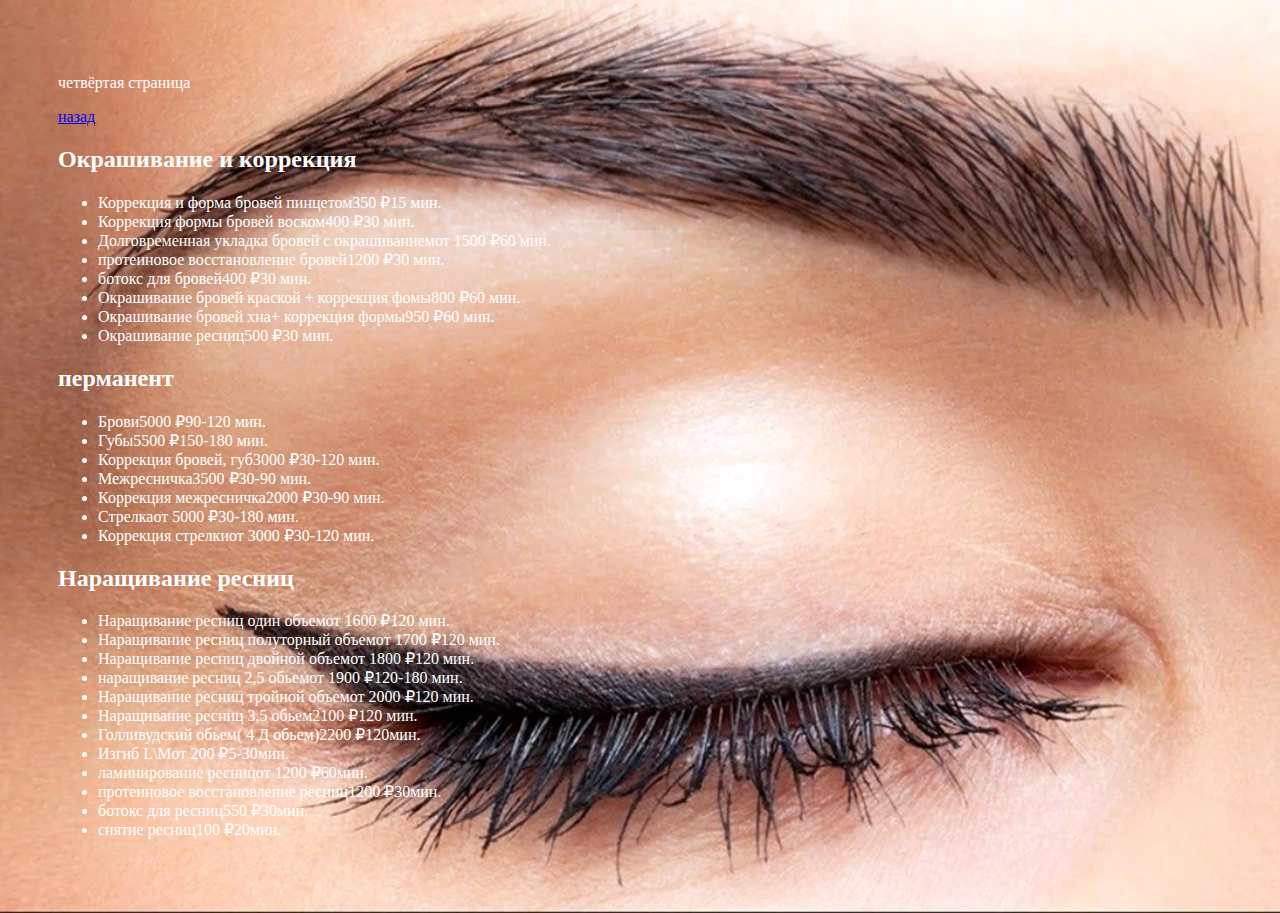
<file: html/fourth.html>
<!DOCTYPE html>
<html lang="ru">
<head>
    <meta charset="UTF-8">
    <meta name="viewport" content="width=device-width, initial-scale=1.0">
    <title>Document</title>
</head>
<style class="tatoo-img">
    body {
     background: #c7b39b url(../img/krasivye-brovi-2.webp); 
     background-repeat: no-repeat;
     background-size: cover;
     color: #fff; 
     padding: 50px 50px;
    }
   </style>
<body>
    <p>четвёртая страница</p>
    <p><a href="../index.html" target="_blank" >назад</a></p>
    <div class="services__list"><div><div><h2 id="service-item-4587315">Окрашивание и коррекция</h2><ul class="serv-items"><li class=""><a class="cursor"><span class="s-name">Коррекция и форма бровей пинцетом</span><span class="s-info"><span class="s-price"><!-- react-text: 149 -->350<!-- /react-text --><span class="s-price__valut"> ₽</span></span><span class="s-time"><!-- react-text: 152 -->15<!-- /react-text --><!-- react-text: 153 --> <!-- /react-text --><!-- react-text: 154 -->мин.<!-- /react-text --></span></span><!-- react-text: 250 --><!-- /react-text --><span class="checkbox-imi"><span class="icon-check"></span></span></a></li><li class=""><a class="cursor"><span class="s-name">Коррекция формы бровей воском</span><span class="s-info"><span class="s-price"><!-- react-text: 163 -->400<!-- /react-text --><span class="s-price__valut"> ₽</span></span><span class="s-time"><!-- react-text: 166 -->30<!-- /react-text --><!-- react-text: 167 --> <!-- /react-text --><!-- react-text: 168 -->мин.<!-- /react-text --></span></span><!-- react-text: 251 --><!-- /react-text --><span class="checkbox-imi"><span class="icon-check"></span></span></a></li><li class=""><a class="cursor"><span class="s-name">Долговременная укладка бровей с окрашиванием</span><span class="s-info"><span class="s-price"><!-- react-text: 177 -->от 1500<!-- /react-text --><span class="s-price__valut"> ₽</span></span><span class="s-time"><!-- react-text: 180 -->60<!-- /react-text --><!-- react-text: 181 --> <!-- /react-text --><!-- react-text: 182 -->мин.<!-- /react-text --></span></span><!-- react-text: 183 --><!-- /react-text --><span class="checkbox-imi"><span class="icon-check"></span></span></a></li><li class=""><a class="cursor"><span class="s-name">протеиновое восстановление бровей</span><span class="s-info"><span class="s-price"><!-- react-text: 191 -->1200<!-- /react-text --><span class="s-price__valut"> ₽</span></span><span class="s-time"><!-- react-text: 194 -->30<!-- /react-text --><!-- react-text: 195 --> <!-- /react-text --><!-- react-text: 196 -->мин.<!-- /react-text --></span></span><!-- react-text: 197 --><!-- /react-text --><span class="checkbox-imi"><span class="icon-check"></span></span></a></li><li class=""><a class="cursor"><span class="s-name">ботокс для бровей</span><span class="s-info"><span class="s-price"><!-- react-text: 205 -->400<!-- /react-text --><span class="s-price__valut"> ₽</span></span><span class="s-time"><!-- react-text: 208 -->30<!-- /react-text --><!-- react-text: 209 --> <!-- /react-text --><!-- react-text: 210 -->мин.<!-- /react-text --></span></span><!-- react-text: 211 --><!-- /react-text --><span class="checkbox-imi"><span class="icon-check"></span></span></a></li><li class=""><a class="cursor"><span class="s-name">Окрашивание бровей краской + коррекция фомы</span><span class="s-info"><span class="s-price"><!-- react-text: 219 -->800<!-- /react-text --><span class="s-price__valut"> ₽</span></span><span class="s-time"><!-- react-text: 222 -->60<!-- /react-text --><!-- react-text: 223 --> <!-- /react-text --><!-- react-text: 224 -->мин.<!-- /react-text --></span></span><!-- react-text: 225 --><!-- /react-text --><span class="checkbox-imi"><span class="icon-check"></span></span></a></li><li class=""><a class="cursor"><span class="s-name">Окрашивание бровей хна+ коррекция формы</span><span class="s-info"><span class="s-price"><!-- react-text: 233 -->950<!-- /react-text --><span class="s-price__valut"> ₽</span></span><span class="s-time"><!-- react-text: 236 -->60<!-- /react-text --><!-- react-text: 237 --> <!-- /react-text --><!-- react-text: 238 -->мин.<!-- /react-text --></span></span><!-- react-text: 239 --><!-- /react-text --><span class="checkbox-imi"><span class="icon-check"></span></span></a></li><li class=""><a class="cursor"><span class="s-name">Окрашивание ресниц</span><span class="s-info"><span class="s-price"><!-- react-text: 257 -->500<!-- /react-text --><span class="s-price__valut"> ₽</span></span><span class="s-time"><!-- react-text: 260 -->30<!-- /react-text --><!-- react-text: 261 --> <!-- /react-text --><!-- react-text: 262 -->мин.<!-- /react-text --></span></span><!-- react-text: 263 --><!-- /react-text --><span class="checkbox-imi"><span class="icon-check"></span></span></a></li></ul></div></div><div><div><h2 id="service-item-4937784">перманент</h2><ul class="serv-items"><li class=""><a class="cursor"><span class="s-name">Брови</span><span class="s-info"><span class="s-price"><!-- react-text: 317 -->5000<!-- /react-text --><span class="s-price__valut"> ₽</span></span><span class="s-time"><!-- react-text: 320 -->90-120<!-- /react-text --><!-- react-text: 321 --> <!-- /react-text --><!-- react-text: 322 -->мин.<!-- /react-text --></span></span><!-- react-text: 323 --><!-- /react-text --><span class="checkbox-imi"><span class="icon-check"></span></span></a></li><li class=""><a class="cursor"><span class="s-name">Губы</span><span class="s-info"><span class="s-price"><!-- react-text: 331 -->5500<!-- /react-text --><span class="s-price__valut"> ₽</span></span><span class="s-time"><!-- react-text: 334 -->150-180<!-- /react-text --><!-- react-text: 335 --> <!-- /react-text --><!-- react-text: 336 -->мин.<!-- /react-text --></span></span><!-- react-text: 337 --><!-- /react-text --><span class="checkbox-imi"><span class="icon-check"></span></span></a></li><li class=""><a class="cursor"><span class="s-name">Коррекция бровей, губ</span><span class="s-info"><span class="s-price"><!-- react-text: 345 -->3000<!-- /react-text --><span class="s-price__valut"> ₽</span></span><span class="s-time"><!-- react-text: 348 -->30-120<!-- /react-text --><!-- react-text: 349 --> <!-- /react-text --><!-- react-text: 350 -->мин.<!-- /react-text --></span></span><!-- react-text: 351 --><!-- /react-text --><span class="checkbox-imi"><span class="icon-check"></span></span></a></li><li class=""><a class="cursor"><span class="s-name">Межресничка</span><span class="s-info"><span class="s-price"><!-- react-text: 359 -->3500<!-- /react-text --><span class="s-price__valut"> ₽</span></span><span class="s-time"><!-- react-text: 362 -->30-90<!-- /react-text --><!-- react-text: 363 --> <!-- /react-text --><!-- react-text: 364 -->мин.<!-- /react-text --></span></span><!-- react-text: 365 --><!-- /react-text --><span class="checkbox-imi"><span class="icon-check"></span></span></a></li><li class=""><a class="cursor"><span class="s-name">Коррекция межресничка</span><span class="s-info"><span class="s-price"><!-- react-text: 373 -->2000<!-- /react-text --><span class="s-price__valut"> ₽</span></span><span class="s-time"><!-- react-text: 376 -->30-90<!-- /react-text --><!-- react-text: 377 --> <!-- /react-text --><!-- react-text: 378 -->мин.<!-- /react-text --></span></span><!-- react-text: 379 --><!-- /react-text --><span class="checkbox-imi"><span class="icon-check"></span></span></a></li><li class=""><a class="cursor"><span class="s-name">Стрелка</span><span class="s-info"><span class="s-price"><!-- react-text: 387 -->от 5000<!-- /react-text --><span class="s-price__valut"> ₽</span></span><span class="s-time"><!-- react-text: 390 -->30-180<!-- /react-text --><!-- react-text: 391 --> <!-- /react-text --><!-- react-text: 392 -->мин.<!-- /react-text --></span></span><!-- react-text: 393 --><!-- /react-text --><span class="checkbox-imi"><span class="icon-check"></span></span></a></li><li class=""><a class="cursor"><span class="s-name">Коррекция стрелки</span><span class="s-info"><span class="s-price"><!-- react-text: 401 -->от 3000<!-- /react-text --><span class="s-price__valut"> ₽</span></span><span class="s-time"><!-- react-text: 404 -->30-120<!-- /react-text --><!-- react-text: 405 --> <!-- /react-text --><!-- react-text: 406 -->мин.<!-- /react-text --></span></span><!-- react-text: 407 --><!-- /react-text --><span class="checkbox-imi"><span class="icon-check"></span></span></a></li></ul></div></div><div><div><h2 id="service-item-4587330">Наращивание  ресниц</h2><ul class="serv-items"><li class=""><a class="cursor"><span class="s-name">Наращивание ресниц один объем</span><span class="s-info"><span class="s-price"><!-- react-text: 489 -->от 1600<!-- /react-text --><span class="s-price__valut"> ₽</span></span><span class="s-time"><!-- react-text: 492 -->120<!-- /react-text --><!-- react-text: 493 --> <!-- /react-text --><!-- react-text: 494 -->мин.<!-- /react-text --></span></span><!-- react-text: 495 --><!-- /react-text --><span class="checkbox-imi"><span class="icon-check"></span></span></a></li><li class=""><a class="cursor"><span class="s-name">Наращивание ресниц полуторный объем</span><span class="s-info"><span class="s-price"><!-- react-text: 567 -->от 1700<!-- /react-text --><span class="s-price__valut"> ₽</span></span><span class="s-time"><!-- react-text: 570 -->120<!-- /react-text --><!-- react-text: 571 --> <!-- /react-text --><!-- react-text: 572 -->мин.<!-- /react-text --></span></span><!-- react-text: 573 --><!-- /react-text --><span class="checkbox-imi"><span class="icon-check"></span></span></a></li><li class=""><a class="cursor"><span class="s-name">Наращивание ресниц двойной объем</span><span class="s-info"><span class="s-price"><!-- react-text: 581 -->от 1800<!-- /react-text --><span class="s-price__valut"> ₽</span></span><span class="s-time"><!-- react-text: 584 -->120<!-- /react-text --><!-- react-text: 585 --> <!-- /react-text --><!-- react-text: 586 -->мин.<!-- /react-text --></span></span><!-- react-text: 587 --><!-- /react-text --><span class="checkbox-imi"><span class="icon-check"></span></span></a></li><li class=""><a class="cursor"><span class="s-name">наращивание ресниц 2,5 обьем</span><span class="s-info"><span class="s-price"><!-- react-text: 595 -->от 1900<!-- /react-text --><span class="s-price__valut"> ₽</span></span><span class="s-time"><!-- react-text: 598 -->120-180<!-- /react-text --><!-- react-text: 599 --> <!-- /react-text --><!-- react-text: 600 -->мин.<!-- /react-text --></span></span><!-- react-text: 601 --><!-- /react-text --><span class="checkbox-imi"><span class="icon-check"></span></span></a></li><li class=""><a class="cursor"><span class="s-name">Наращивание ресниц тройной объем</span><span class="s-info"><span class="s-price"><!-- react-text: 609 -->от 2000<!-- /react-text --><span class="s-price__valut"> ₽</span></span><span class="s-time"><!-- react-text: 612 -->120<!-- /react-text --><!-- react-text: 613 --> <!-- /react-text --><!-- react-text: 614 -->мин.<!-- /react-text --></span></span><!-- react-text: 615 --><!-- /react-text --><span class="checkbox-imi"><span class="icon-check"></span></span></a></li><li class=""><a class="cursor"><span class="s-name">Наращивание ресниц 3,5 обьем</span><span class="s-info"><span class="s-price"><!-- react-text: 623 -->2100<!-- /react-text --><span class="s-price__valut"> ₽</span></span><span class="s-time"><!-- react-text: 626 -->120<!-- /react-text --><!-- react-text: 627 --> <!-- /react-text --><!-- react-text: 628 -->мин.<!-- /react-text --></span></span><!-- react-text: 629 --><!-- /react-text --><span class="checkbox-imi"><span class="icon-check"></span></span></a></li><li class=""><a class="cursor"><span class="s-name">Голливудский обьем( 4 Д обьем)</span><span class="s-info"><span class="s-price">2200<span class="s-price__valut"> ₽</span></span><span class="s-time">120мин.</span></span><span class="checkbox-imi"><span class="icon-check"></span></span></a></li><li class=""><a class="cursor"><span class="s-name">Изгиб L\M</span><span class="s-info"><span class="s-price">от 200<span class="s-price__valut"> ₽</span></span><span class="s-time">5-30мин.</span></span><span class="checkbox-imi"><span class="icon-check"></span></span></a></li><li class=""><a class="cursor"><span class="s-name">ламинирование ресниц</span><span class="s-info"><span class="s-price">от 1200<span class="s-price__valut"> ₽</span></span><span class="s-time">60мин.</span></span><span class="checkbox-imi"><span class="icon-check"></span></span></a></li><li class=""><a class="cursor"><span class="s-name">протеиновое восстановление ресниц</span><span class="s-info"><span class="s-price">1200<span class="s-price__valut"> ₽</span></span><span class="s-time">30мин.</span></span><span class="checkbox-imi"><span class="icon-check"></span></span></a></li><li class=""><a class="cursor"><span class="s-name">ботокс для ресниц</span><span class="s-info"><span class="s-price">550<span class="s-price__valut"> ₽</span></span><span class="s-time">30мин.</span></span><span class="checkbox-imi"><span class="icon-check"></span></span></a></li><li class=""><a class="cursor"><span class="s-name">снятие ресниц</span><span class="s-info"><span class="s-price">100<span class="s-price__valut"> ₽</span></span><span class="s-time">20мин.</span></span><span class="checkbox-imi"><span class="icon-check"></span></span></a></li></ul></div></div></div>
</body>
</html>
</file>
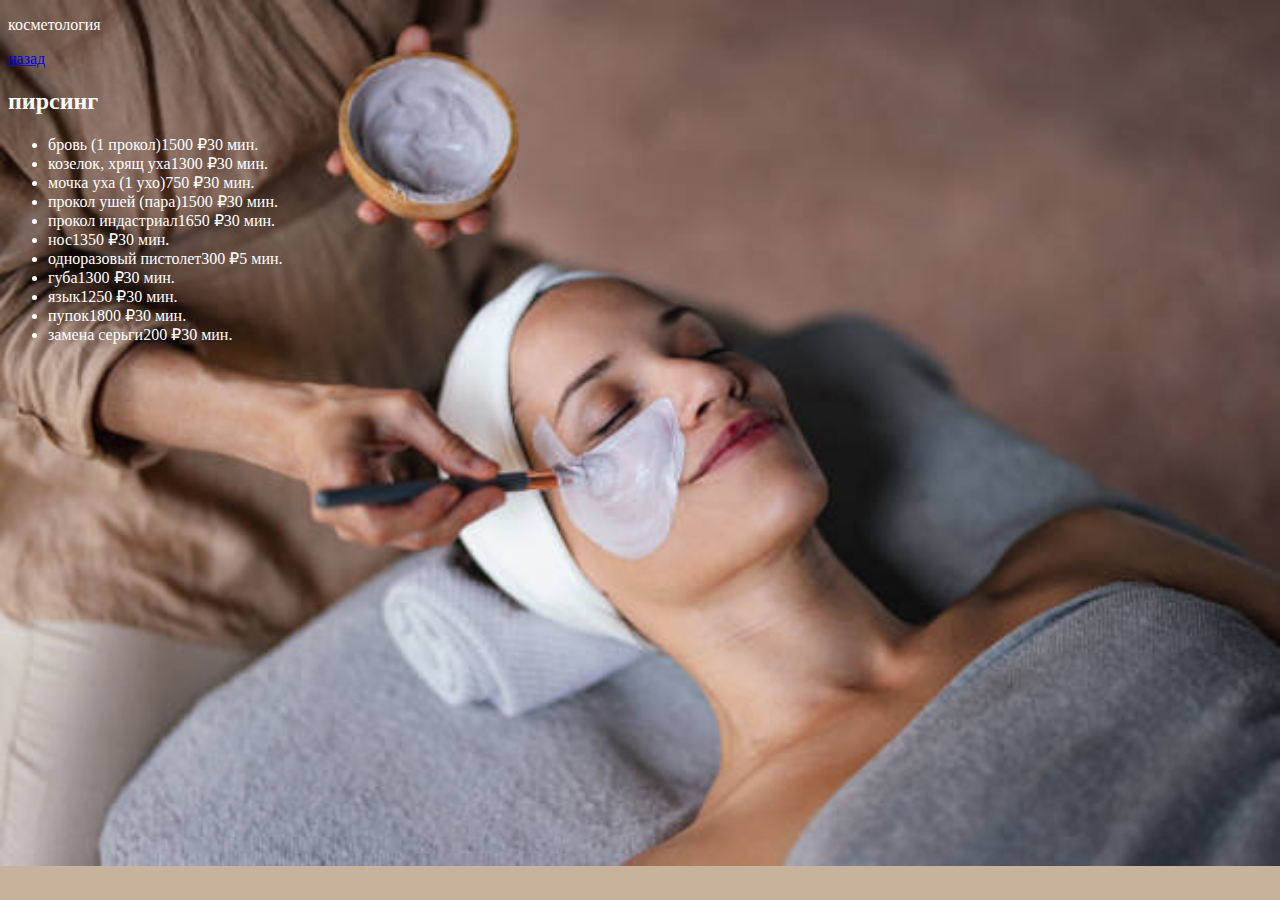
<file: html/third.html>
<!DOCTYPE html>
<html lang="ru">
<head>
    <meta charset="UTF-8">
    <meta name="viewport" content="width=device-width, initial-scale=1.0">
    <title>Document</title>
    <style class="tatoo-img">
        body {
         background: #c7b39b url(../img/istockphoto-1590247969-612x612.jpg); 
         background-repeat: no-repeat;
         background-size: cover;
         color: #fff; 
        }
       </style>
</head>
<body>
    <p>косметология</p>
    <p><a href="../index.html" target="_blank" >назад</a></p>
    <div><h2 id="service-item-6637592">пирсинг</h2><ul class="serv-items"><li class=""><a class="cursor"><span class="s-name">бровь (1 прокол)</span><span class="s-info"><span class="s-price"><!-- react-text: 149 -->1500<!-- /react-text --><span class="s-price__valut"> ₽</span></span><span class="s-time"><!-- react-text: 152 -->30<!-- /react-text --><!-- react-text: 153 --> <!-- /react-text --><!-- react-text: 154 -->мин.<!-- /react-text --></span></span><!-- react-text: 250 --><!-- /react-text --><span class="checkbox-imi"><span class="icon-check"></span></span></a></li><li class=""><a class="cursor"><span class="s-name">козелок, хрящ уха</span><span class="s-info"><span class="s-price"><!-- react-text: 163 -->1300<!-- /react-text --><span class="s-price__valut"> ₽</span></span><span class="s-time"><!-- react-text: 166 -->30<!-- /react-text --><!-- react-text: 167 --> <!-- /react-text --><!-- react-text: 168 -->мин.<!-- /react-text --></span></span><!-- react-text: 251 --><!-- /react-text --><span class="checkbox-imi"><span class="icon-check"></span></span></a></li><li class=""><a class="cursor"><span class="s-name">мочка уха (1 ухо)</span><span class="s-info"><span class="s-price"><!-- react-text: 177 -->750<!-- /react-text --><span class="s-price__valut"> ₽</span></span><span class="s-time"><!-- react-text: 180 -->30<!-- /react-text --><!-- react-text: 181 --> <!-- /react-text --><!-- react-text: 182 -->мин.<!-- /react-text --></span></span><!-- react-text: 183 --><!-- /react-text --><span class="checkbox-imi"><span class="icon-check"></span></span></a></li><li class=""><a class="cursor"><span class="s-name">прокол ушей (пара)</span><span class="s-info"><span class="s-price"><!-- react-text: 191 -->1500<!-- /react-text --><span class="s-price__valut"> ₽</span></span><span class="s-time"><!-- react-text: 194 -->30<!-- /react-text --><!-- react-text: 195 --> <!-- /react-text --><!-- react-text: 196 -->мин.<!-- /react-text --></span></span><!-- react-text: 197 --><!-- /react-text --><span class="checkbox-imi"><span class="icon-check"></span></span></a></li><li class=""><a class="cursor"><span class="s-name">прокол индастриал</span><span class="s-info"><span class="s-price"><!-- react-text: 205 -->1650<!-- /react-text --><span class="s-price__valut"> ₽</span></span><span class="s-time"><!-- react-text: 208 -->30<!-- /react-text --><!-- react-text: 209 --> <!-- /react-text --><!-- react-text: 210 -->мин.<!-- /react-text --></span></span><!-- react-text: 211 --><!-- /react-text --><span class="checkbox-imi"><span class="icon-check"></span></span></a></li><li class=""><a class="cursor"><span class="s-name">нос</span><span class="s-info"><span class="s-price"><!-- react-text: 219 -->1350<!-- /react-text --><span class="s-price__valut"> ₽</span></span><span class="s-time"><!-- react-text: 222 -->30<!-- /react-text --><!-- react-text: 223 --> <!-- /react-text --><!-- react-text: 224 -->мин.<!-- /react-text --></span></span><!-- react-text: 225 --><!-- /react-text --><span class="checkbox-imi"><span class="icon-check"></span></span></a></li><li class=""><a class="cursor"><span class="s-name">одноразовый пистолет</span><span class="s-info"><span class="s-price"><!-- react-text: 233 -->300<!-- /react-text --><span class="s-price__valut"> ₽</span></span><span class="s-time"><!-- react-text: 236 -->5<!-- /react-text --><!-- react-text: 237 --> <!-- /react-text --><!-- react-text: 238 -->мин.<!-- /react-text --></span></span><!-- react-text: 239 --><!-- /react-text --><span class="checkbox-imi"><span class="icon-check"></span></span></a></li><li class=""><a class="cursor"><span class="s-name">губа</span><span class="s-info"><span class="s-price"><!-- react-text: 257 -->1300<!-- /react-text --><span class="s-price__valut"> ₽</span></span><span class="s-time"><!-- react-text: 260 -->30<!-- /react-text --><!-- react-text: 261 --> <!-- /react-text --><!-- react-text: 262 -->мин.<!-- /react-text --></span></span><!-- react-text: 263 --><!-- /react-text --><span class="checkbox-imi"><span class="icon-check"></span></span></a></li><li class=""><a class="cursor"><span class="s-name">язык</span><span class="s-info"><span class="s-price"><!-- react-text: 271 -->1250<!-- /react-text --><span class="s-price__valut"> ₽</span></span><span class="s-time"><!-- react-text: 274 -->30<!-- /react-text --><!-- react-text: 275 --> <!-- /react-text --><!-- react-text: 276 -->мин.<!-- /react-text --></span></span><!-- react-text: 277 --><!-- /react-text --><span class="checkbox-imi"><span class="icon-check"></span></span></a></li><li class=""><a class="cursor"><span class="s-name">пупок</span><span class="s-info"><span class="s-price"><!-- react-text: 285 -->1800<!-- /react-text --><span class="s-price__valut"> ₽</span></span><span class="s-time"><!-- react-text: 288 -->30<!-- /react-text --><!-- react-text: 289 --> <!-- /react-text --><!-- react-text: 290 -->мин.<!-- /react-text --></span></span><!-- react-text: 291 --><!-- /react-text --><span class="checkbox-imi"><span class="icon-check"></span></span></a></li><li class=""><a class="cursor"><span class="s-name">замена серьги</span><span class="s-info"><span class="s-price"><!-- react-text: 299 -->200<!-- /react-text --><span class="s-price__valut"> ₽</span></span><span class="s-time"><!-- react-text: 302 -->30<!-- /react-text --><!-- react-text: 303 --> <!-- /react-text --><!-- react-text: 304 -->мин.<!-- /react-text --></span></span><!-- react-text: 305 --><!-- /react-text --><span class="checkbox-imi"><span class="icon-check"></span></span></a></li></ul></div>
</body>
</html>
</file>
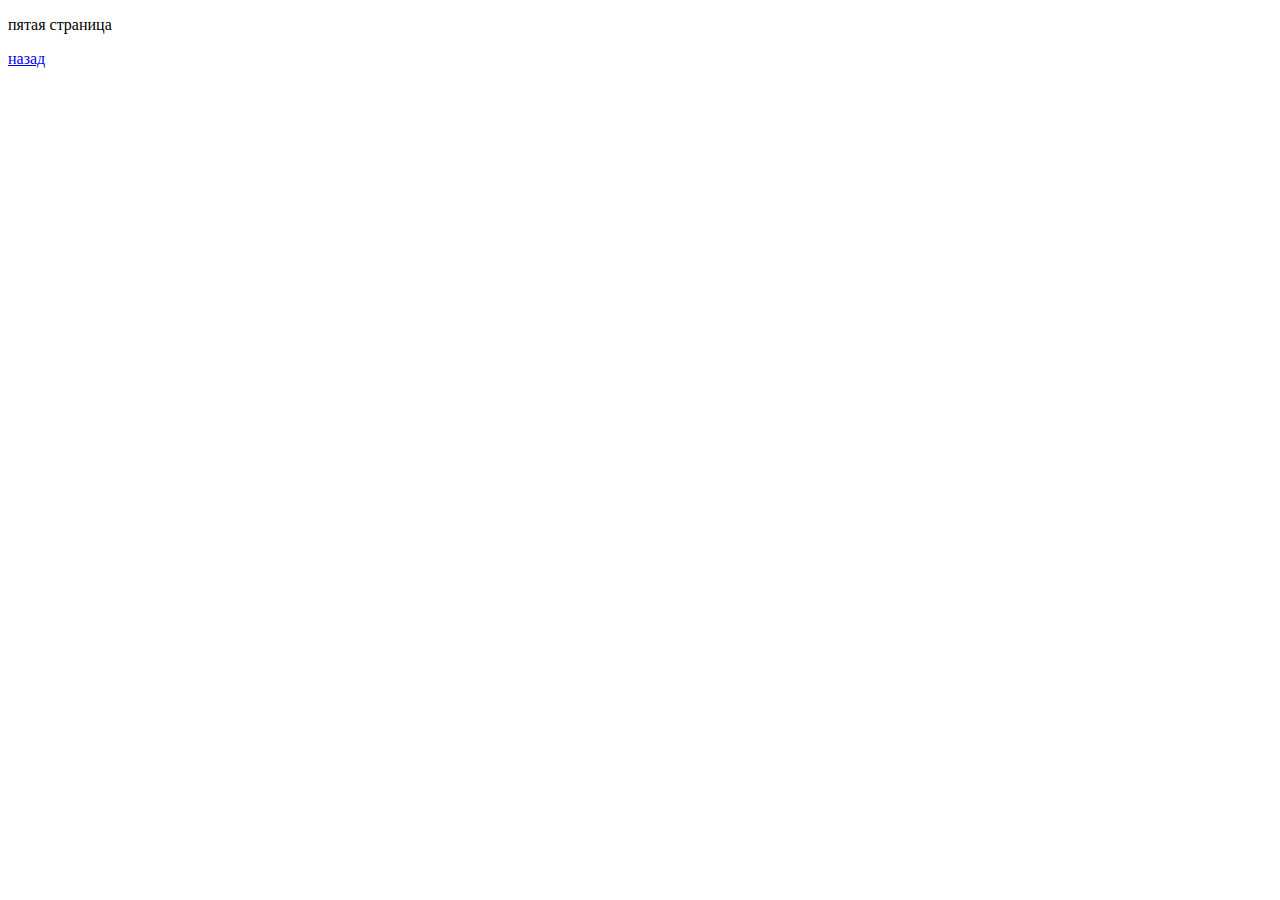
<file: FLEX/html/fifth.html>
<!DOCTYPE html>
<html lang="ru">
<head>
    <meta charset="UTF-8">
    <meta name="viewport" content="width=device-width, initial-scale=1.0">
    <title>Document</title>
</head>
<body>
    <p>пятая страница</p>
    <p><a href="../index.html" target="_blank" >назад</a></p>
</body>
</html>
</file>
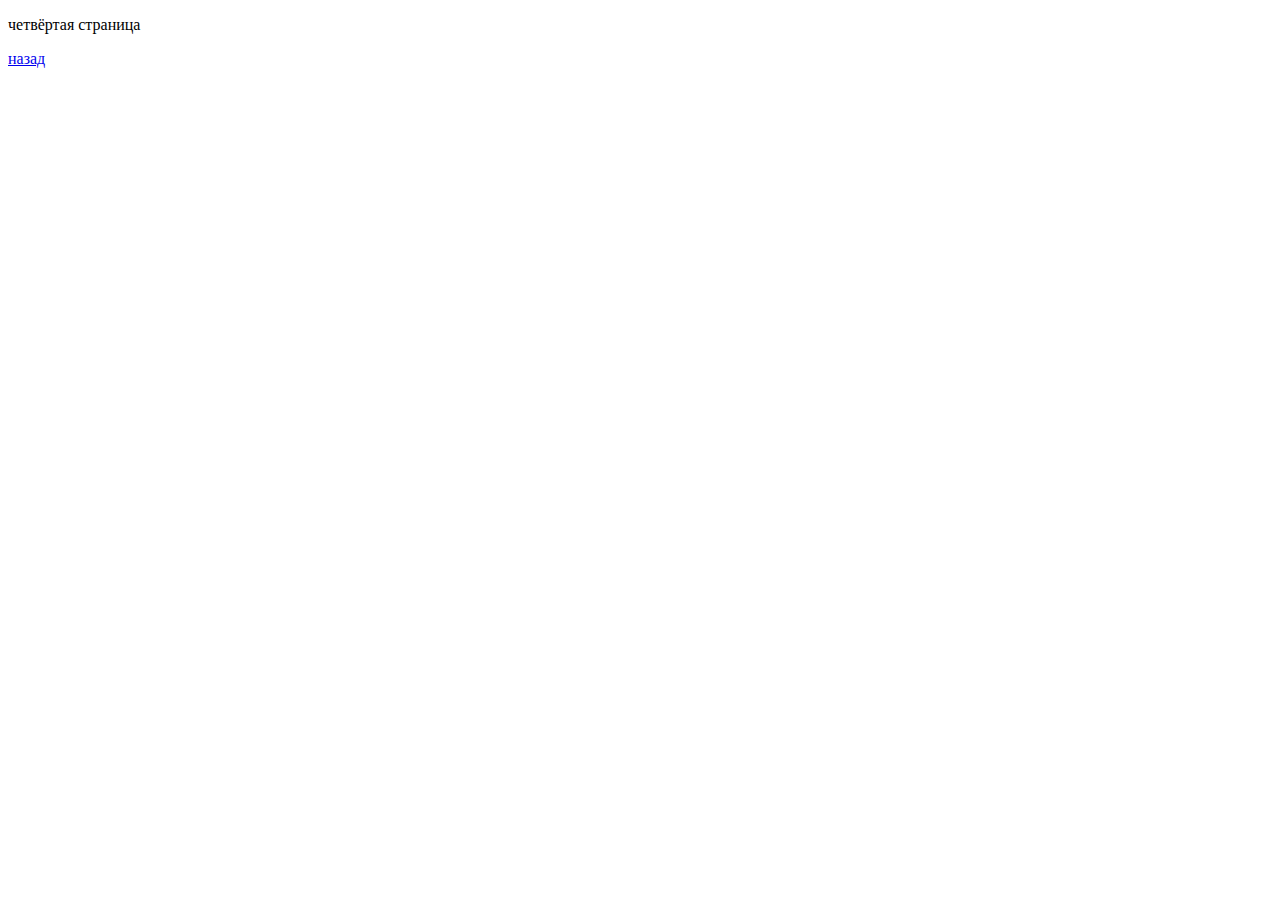
<file: FLEX/html/fourth.html>
<!DOCTYPE html>
<html lang="ru">
<head>
    <meta charset="UTF-8">
    <meta name="viewport" content="width=device-width, initial-scale=1.0">
    <title>Document</title>
</head>
<body>
    <p>четвёртая страница</p>
    <p><a href="../index.html" target="_blank" >назад</a></p>
</body>
</html>
</file>
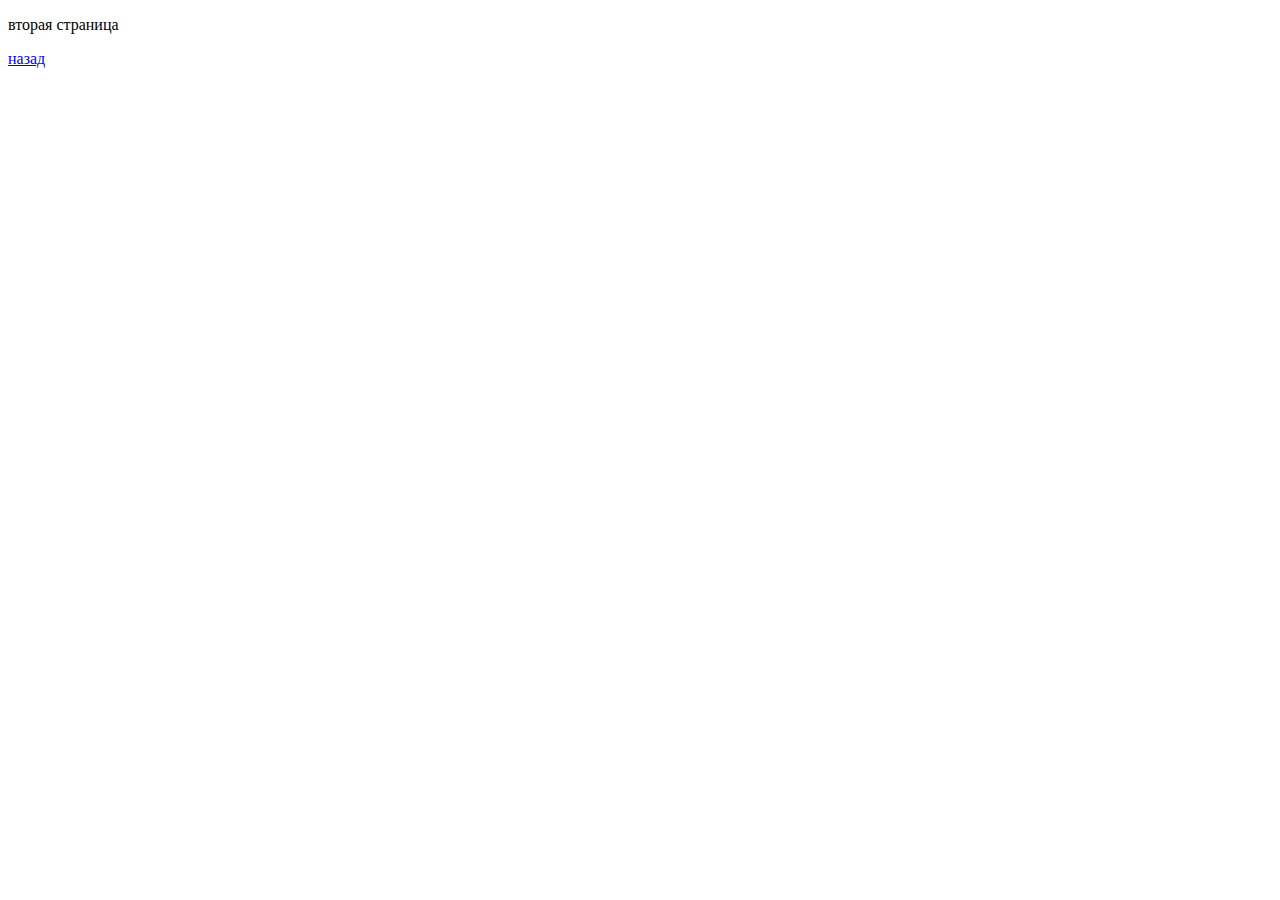
<file: FLEX/html/second.html>
<!DOCTYPE html>
<html lang="ru">
<head>
    <meta charset="UTF-8">
    <meta name="viewport" content="width=device-width, initial-scale=1.0">
    <title>Document</title>
</head>
<body>
   <p> вторая страница</p>
    <a href="../index.html" target="_blank">назад</a>
</body>
</html>
</file>
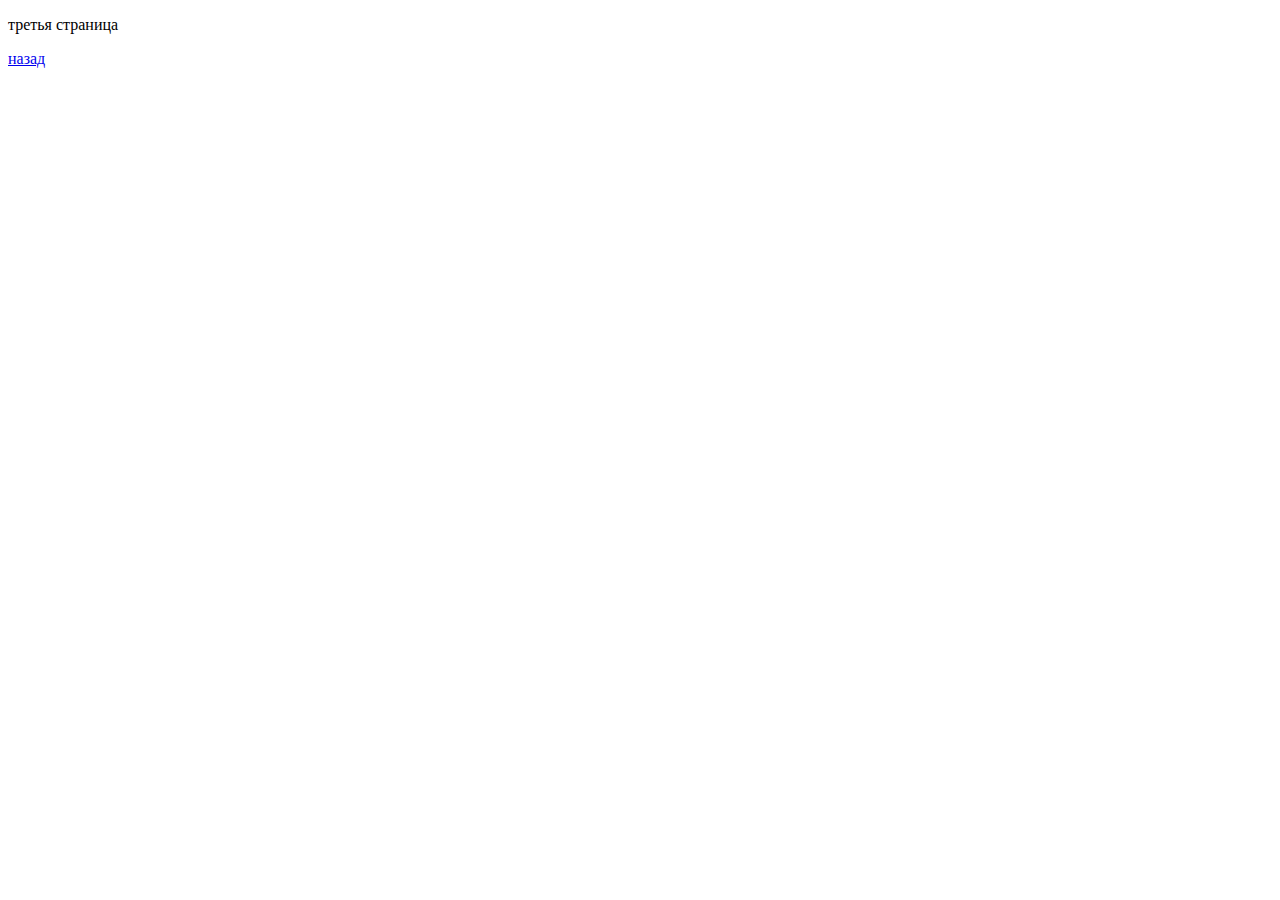
<file: FLEX/html/third.html>
<!DOCTYPE html>
<html lang="ru">
<head>
    <meta charset="UTF-8">
    <meta name="viewport" content="width=device-width, initial-scale=1.0">
    <title>Document</title>
</head>
<body>
    <p>третья страница</p>
    <p><a href="../index.html" target="_blank" >назад</a></p>
</body>
</html>
</file>
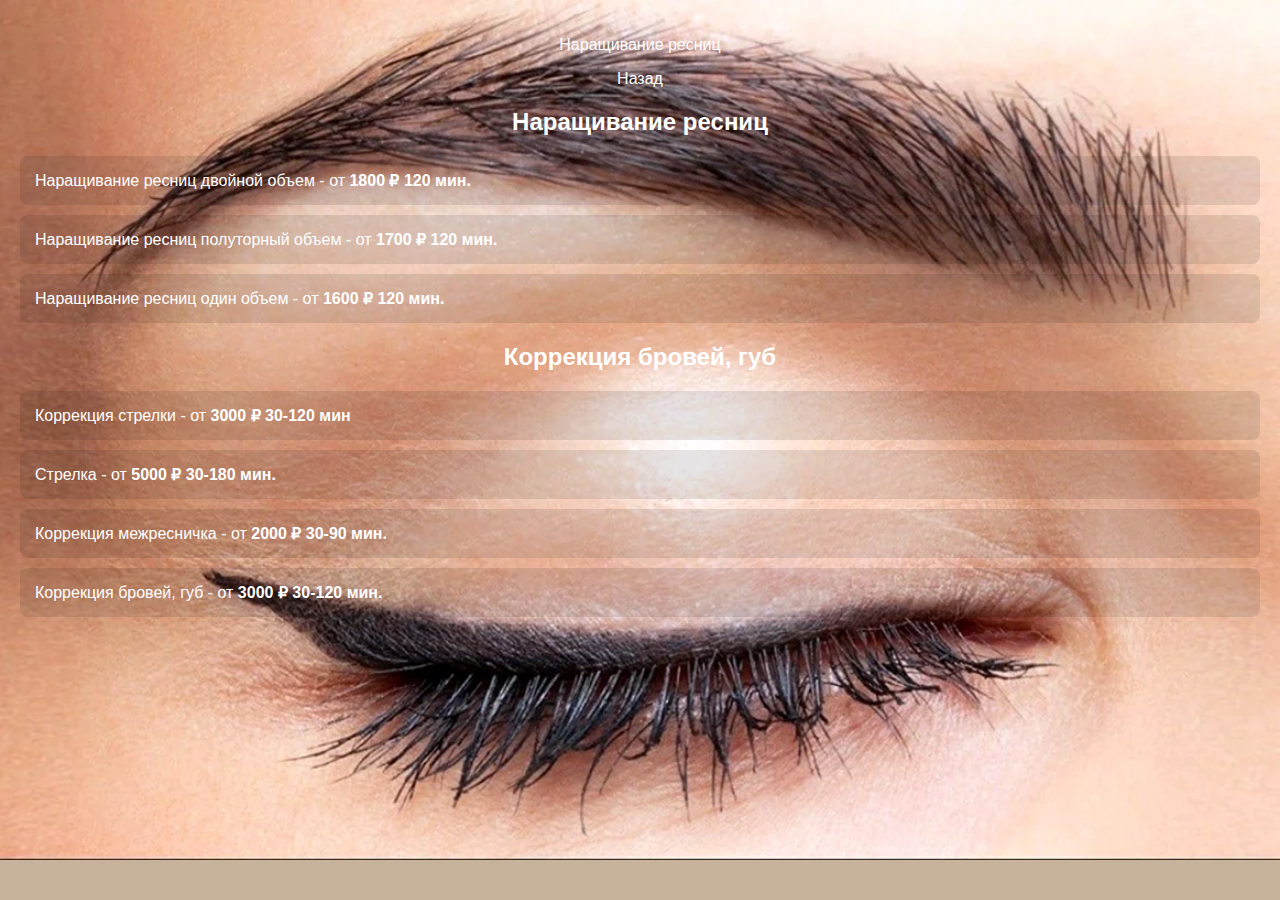
<file: INDEX.HTML/html/fourth.html>
<!DOCTYPE html>
<html lang="ru">

<head>
    <meta charset="UTF-8">
    <meta name="viewport" content="width=device-width, initial-scale=1.0">
    <title>Косметология</title>
    <style>
        body {
            background: #c7b39b url(../img/krasivye-brovi-2.webp);
            background-repeat: no-repeat;
            background-size: cover;
            color: #fff;
            font-family: Arial, sans-serif;
            margin: 0;
            padding: 20px;
        }

        h2 {
            text-align: center;
            color: white;
            margin-bottom: 20px;
        }

        p {
            text-align: center;
        }

        .serv-items {
            list-style-type: none;
            padding: 0;
        }

        .serv-items li {
            background-color: rgba(10, 9, 9, 0.1);
            margin: 10px 0;
            padding: 15px;
            border-radius: 8px;
            display: flex; /* Используем Flexbox */
            justify-content: space-between; /* Распределяем пространство между элементами */
            align-items: center; /* Выравниваем элементы по центру по вертикали */
            transition: background-color 0.3s ease;
        }

        .serv-items li:hover {
            background-color: rgba(255, 255, 255, 0.2);
        }

        .cursor {
            text-decoration: none;
            color: #fff;
            flex-grow: 1; /* Позволяет ссылке занимать всё доступное пространство */
        }

        .cursor:hover {
            color: wheat; /* Цвет при наведении */
        }

        .s-price,
        .s-time {
            font-weight: bold; /* Жирный шрифт для цены и времени */
            text-align: center; /* Центрируем текст */
        }

        a {
            color: white; /* Цвет ссылок */
            text-decoration: none; /* Убираем подчеркивание */
        }

        a:hover {
            text-decoration: underline; /* Подчеркивание при наведении */
        }
    </style>
</head>

<body>
    <p>Наращивание ресниц</p>
    <p><a href="../index.html" target="_blank">Назад</a></p>
    <div>
        <h2 id="service-item-6637592">Наращивание ресниц</h2>
        <ul class="serv-items">
            <li> <a class="cursor" href="запись.html">Наращивание ресниц двойной объем - от <span class="s-price">1800 ₽</span> <span class="s-time">120 мин.</span></a></li>
            <li><a class="cursor"  href="запись.html">Наращивание ресниц полуторный объем - от <span class="s-price">1700 ₽</span> <span class="s-time">120 мин.</span></a></li>
            <li><a class="cursor"  href="запись.html">Наращивание ресниц один объем - от <span class="s-price">1600 ₽</span> <span class="s-time">120 мин.</span></a></li>
        </ul>
        <h2> Коррекция бровей, губ</h2>
        <ul class="serv-items">
            <li><a class="cursor"  href="запись.html">Коррекция стрелки - от <span class="s-price">3000 ₽</span> <span class="s-time">30-120 мин</span></a></li>
            <li><a class="cursor"  href="запись.html">Стрелка - от <span class="s-price">5000 ₽</span> <span class="s-time">30-180 мин.</span></a></li>
            <li><a class="cursor"  href="запись.html">Коррекция межресничка - от <span class="s-price">2000 ₽</span> <span class="s-time">30-90 мин.</span></a></li>
            <li><a class="cursor"  href="запись.html">Коррекция бровей, губ - от <span class="s-price">3000 ₽</span> <span class="s-time">30-120 мин.</span></a></li>
        </ul>
    </div>
</body>

</html>
</file>
